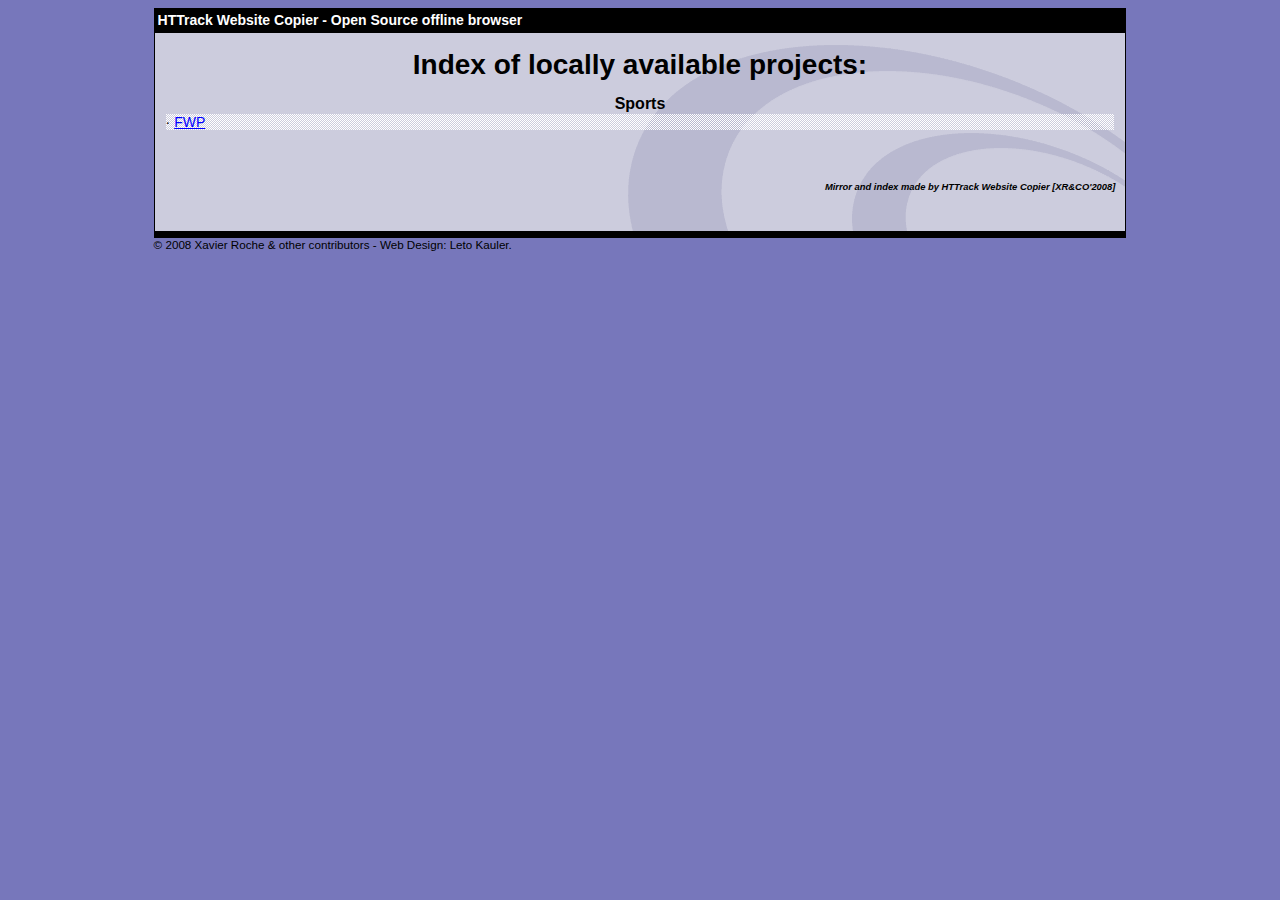
<file: index.html>
<html xmlns="http://www.w3.org/1999/xhtml" lang="en">

<head>
	<meta http-equiv="Content-Type" content="text/html; charset=utf-8" />
	<meta name="description" content="HTTrack is an easy-to-use website mirror utility. It allows you to download a World Wide website from the Internet to a local directory,building recursively all structures, getting html, images, and other files from the server to your computer. Links are rebuiltrelatively so that you can freely browse to the local site (works with any browser). You can mirror several sites together so that you can jump from one toanother. You can, also, update an existing mirror site, or resume an interrupted download. The robot is fully configurable, with an integrated help" />
	<meta name="keywords" content="httrack, HTTRACK, HTTrack, winhttrack, WINHTTRACK, WinHTTrack, offline browser, web mirror utility, aspirateur web, surf offline, web capture, www mirror utility, browse offline, local  site builder, website mirroring, aspirateur www, internet grabber, capture de site web, internet tool, hors connexion, unix, dos, windows 95, windows 98, solaris, ibm580, AIX 4.0, HTS, HTGet, web aspirator, web aspirateur, libre, GPL, GNU, free software" />
	<title>List of available projects - HTTrack Website Copier</title>
	<!-- Mirror and index made by HTTrack Website Copier/3.49-2 [XR&CO'2014] -->

	<style type="text/css">
	<!--

body {
	margin: 0;  padding: 0;  margin-bottom: 15px;  margin-top: 8px;
	background: #77b;
}
body, td {
	font: 14px "Trebuchet MS", Verdana, Arial, Helvetica, sans-serif;
	}

#subTitle {
	background: #000;  color: #fff;  padding: 4px;  font-weight: bold; 
	}

#siteNavigation a, #siteNavigation .current {
	font-weight: bold;  color: #448;
	}
#siteNavigation a:link    { text-decoration: none; }
#siteNavigation a:visited { text-decoration: none; }

#siteNavigation .current { background-color: #ccd; }

#siteNavigation a:hover   { text-decoration: none;  background-color: #fff;  color: #000; }
#siteNavigation a:active  { text-decoration: none;  background-color: #ccc; }


a:link    { text-decoration: underline;  color: #00f; }
a:visited { text-decoration: underline;  color: #000; }
a:hover   { text-decoration: underline;  color: #c00; }
a:active  { text-decoration: underline; }

#pageContent {
	clear: both;
	border-bottom: 6px solid #000;
	padding: 10px;  padding-top: 20px;
	line-height: 1.65em;
	background-image: url(backblue.gif);
	background-repeat: no-repeat;
	background-position: top right;
	}

#pageContent, #siteNavigation {
	background-color: #ccd;
	}


.imgLeft  { float: left;   margin-right: 10px;  margin-bottom: 10px; }
.imgRight { float: right;  margin-left: 10px;   margin-bottom: 10px; }

hr { height: 1px;  color: #000;  background-color: #000;  margin-bottom: 15px; }

h1 { margin: 0;  font-weight: bold;  font-size: 2em; }
h2 { margin: 0;  font-weight: bold;  font-size: 1.6em; }
h3 { margin: 0;  font-weight: bold;  font-size: 1.3em; }
h4 { margin: 0;  font-weight: bold;  font-size: 1.18em; }

.blak { background-color: #000; }
.hide { display: none; }
.tableWidth { min-width: 400px; }

.tblRegular       { border-collapse: collapse; }
.tblRegular td    { padding: 6px;  background-image: url(fade.gif);  border: 2px solid #99c; }
.tblHeaderColor, .tblHeaderColor td { background: #99c; }
.tblNoBorder td   { border: 0; }


// -->
</style>

</head>

<body>
<table width="76%" border="0" align="center" cellspacing="0" cellpadding="3" class="tableWidth">
	<tr>
	<td id="subTitle">HTTrack Website Copier - Open Source offline browser</td>
	</tr>
</table>
<table width="76%" border="0" align="center" cellspacing="0" cellpadding="0" class="tableWidth">
<tr class="blak">
<td>
	<table width="100%" border="0" align="center" cellspacing="1" cellpadding="0">
	<tr>
	<td colspan="6"> 
		<table width="100%" border="0" align="center" cellspacing="0" cellpadding="10">
		<tr> 
		<td id="pageContent"> 
<!-- ==================== End prologue ==================== -->


<h1 ALIGN=Center>Index of locally available projects:</H1>
  <table border="0" width="100%" cellspacing="1" cellpadding="0">
		<TH>
		<BR/>
			Sports
		</TH>
		<TR>
		  <TD BACKGROUND="fade.gif">
                    &middot; <A HREF="FWP/index.html">FWP</A>
   		  </TD>
		</TR>
	</TABLE>
	<BR>
	<H6 ALIGN="RIGHT">
         <I>Mirror and index made by HTTrack Website Copier [XR&CO'2008]</I>
	</H6>
	<!-- Mirror and index made by HTTrack Website Copier/3.49-2 [XR&CO'2014] -->
	<!-- Thanks for using HTTrack Website Copier! -->

<!-- ==================== Start epilogue ==================== -->
		</td>
		</tr>
		</table>
	</td>
	</tr>
	</table>
</td>
</tr>
</table>

<table width="76%" border="0" align="center" valign="bottom" cellspacing="0" cellpadding="0">
	<tr>
	<td id="footer"><small>&copy; 2008 Xavier Roche & other contributors - Web Design: Leto Kauler.</small></td>
	</tr>
</table>

</body>

</html>
</file>
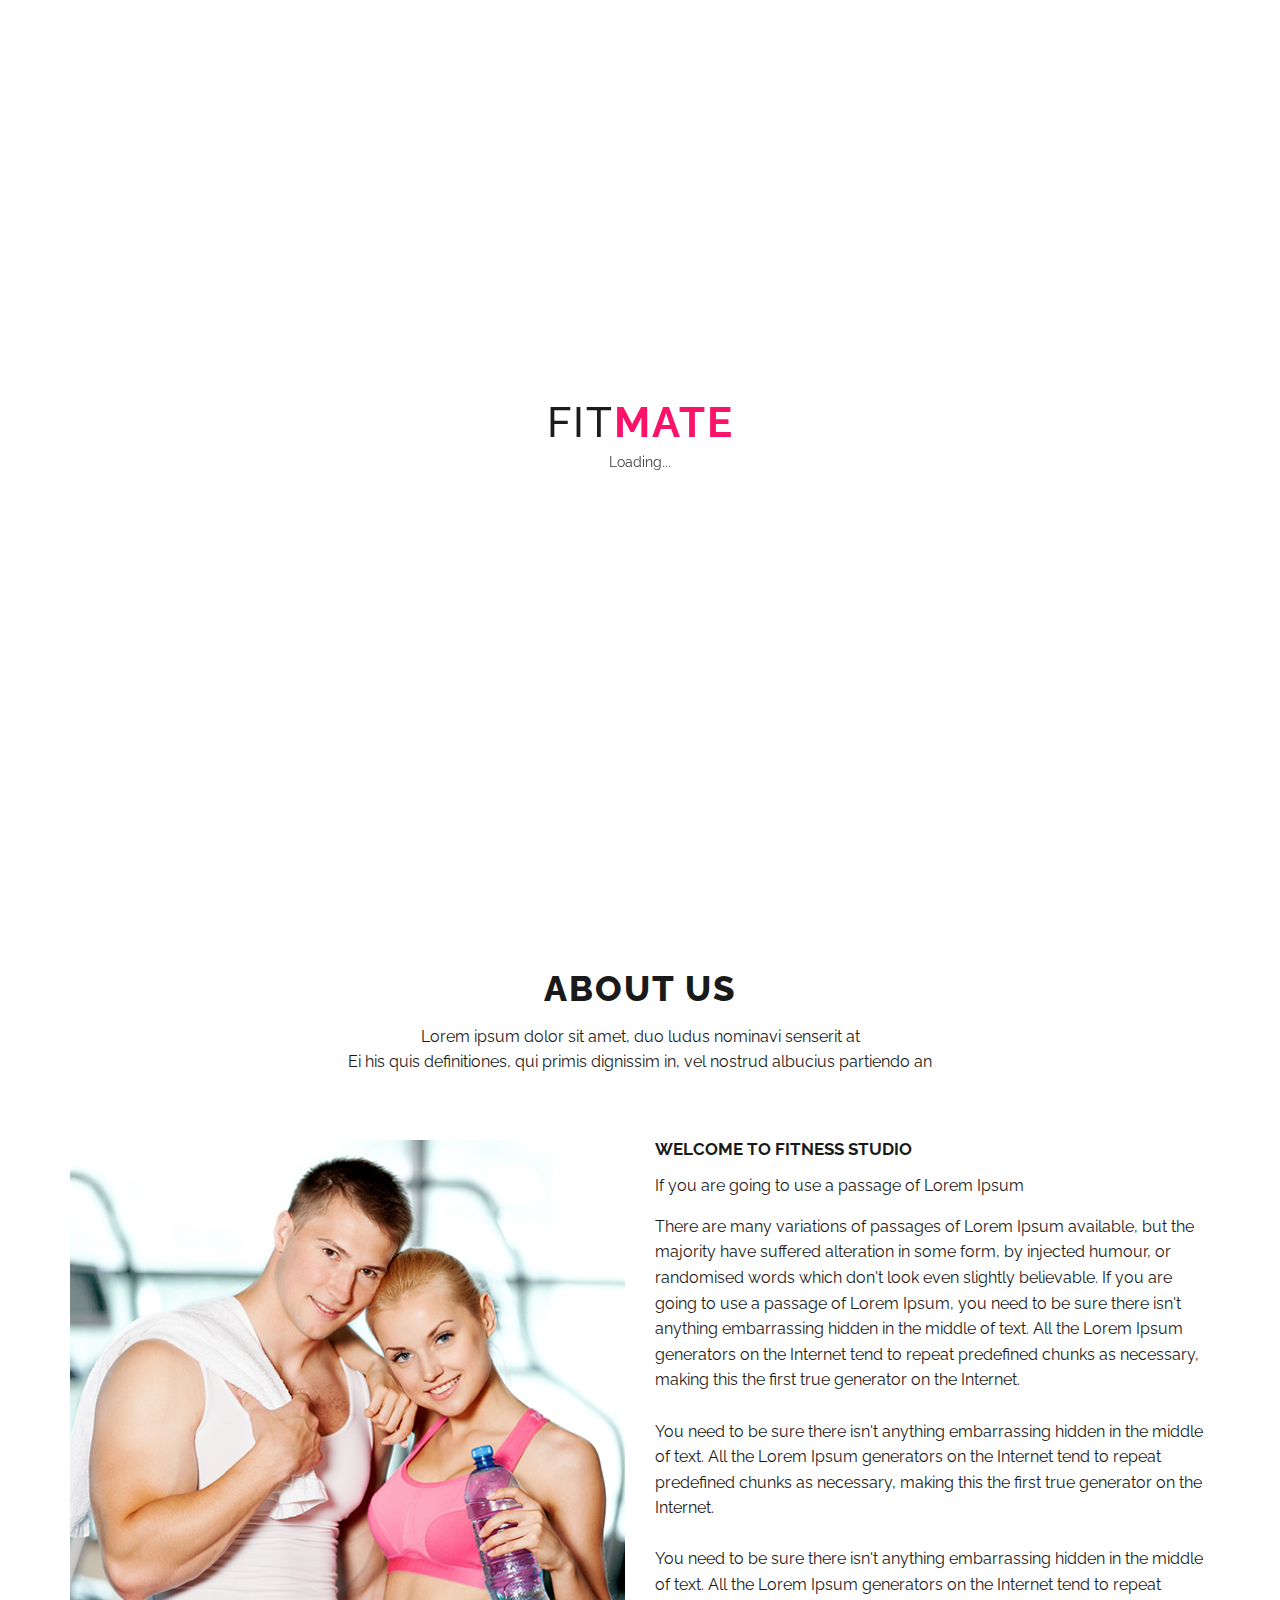
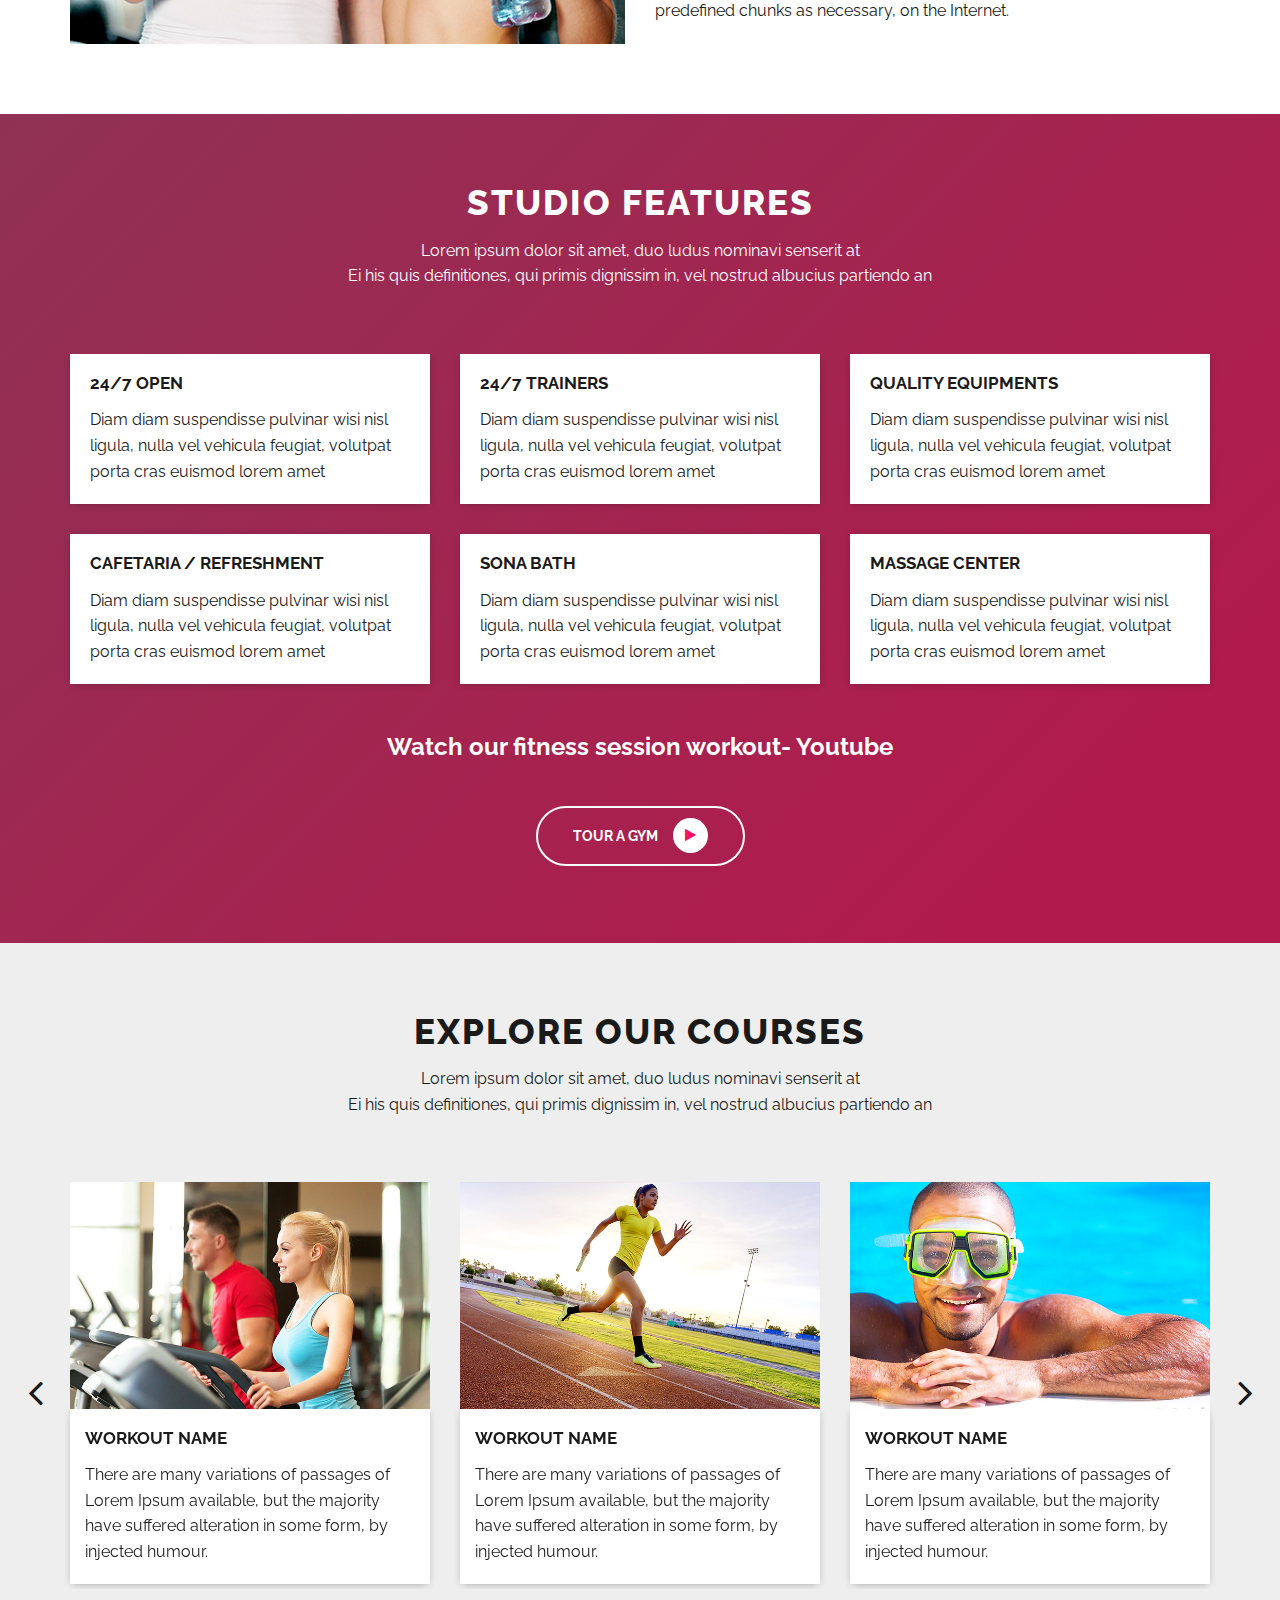
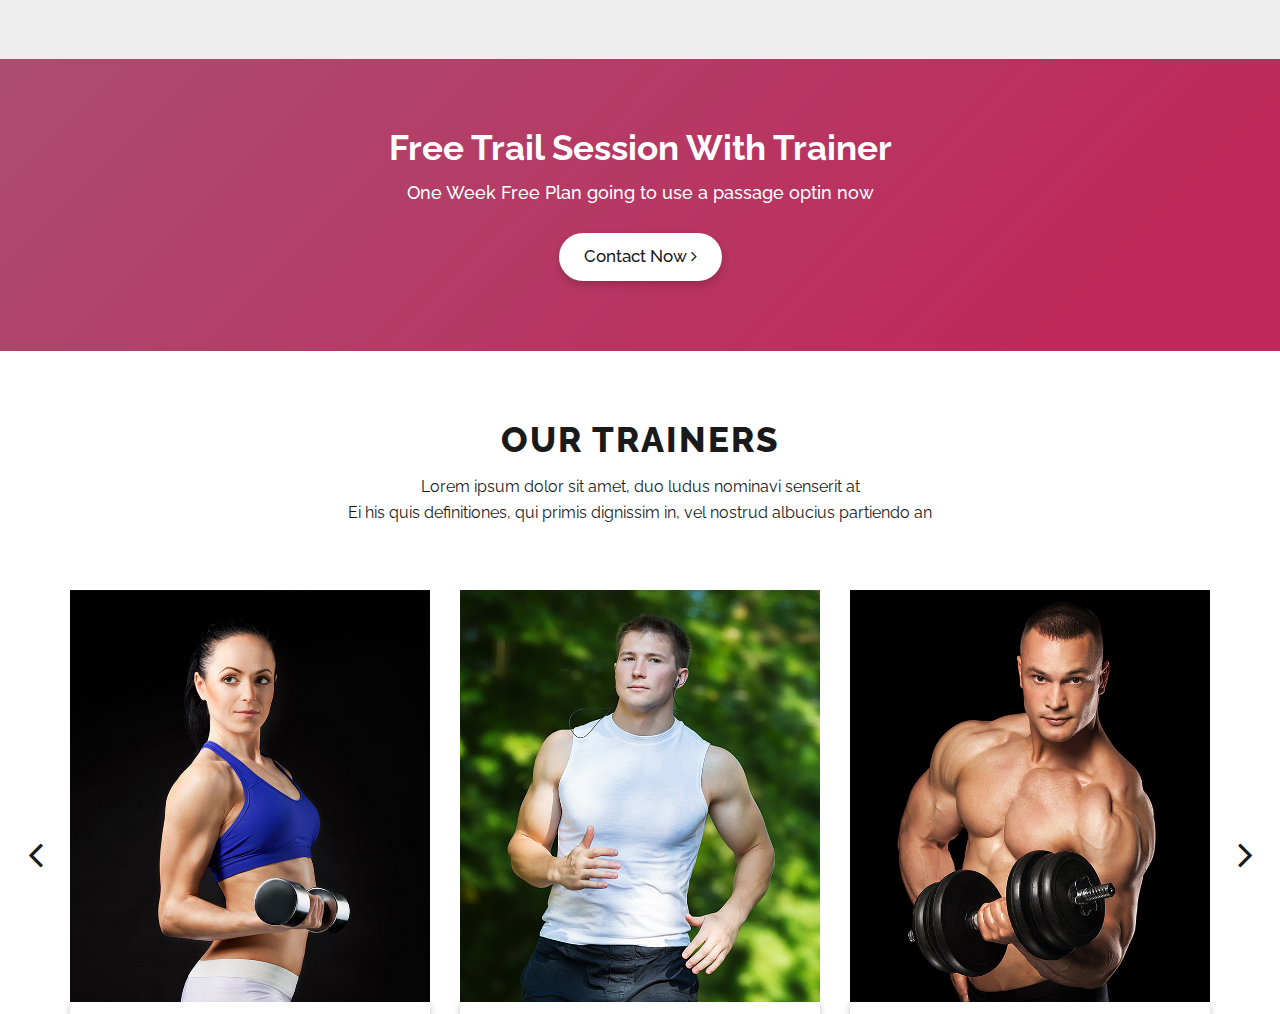
<file: FWP/index.html>
<html xmlns="http://www.w3.org/1999/xhtml" lang="en">

<head>
	<meta http-equiv="Content-Type" content="text/html; charset=utf-8" />
	<meta name="description" content="HTTrack is an easy-to-use website mirror utility. It allows you to download a World Wide website from the Internet to a local directory,building recursively all structures, getting html, images, and other files from the server to your computer. Links are rebuiltrelatively so that you can freely browse to the local site (works with any browser). You can mirror several sites together so that you can jump from one toanother. You can, also, update an existing mirror site, or resume an interrupted download. The robot is fully configurable, with an integrated help" />
	<meta name="keywords" content="httrack, HTTRACK, HTTrack, winhttrack, WINHTTRACK, WinHTTrack, offline browser, web mirror utility, aspirateur web, surf offline, web capture, www mirror utility, browse offline, local  site builder, website mirroring, aspirateur www, internet grabber, capture de site web, internet tool, hors connexion, unix, dos, windows 95, windows 98, solaris, ibm580, AIX 4.0, HTS, HTGet, web aspirator, web aspirateur, libre, GPL, GNU, free software" />
	<title>Local index - HTTrack Website Copier</title>
  <!-- Mirror and index made by HTTrack Website Copier/3.49-2 [XR&CO'2014] -->
	<style type="text/css">
	<!--

body {
	margin: 0;  padding: 0;  margin-bottom: 15px;  margin-top: 8px;
	background: #77b;
}
body, td {
	font: 14px "Trebuchet MS", Verdana, Arial, Helvetica, sans-serif;
	}

#subTitle {
	background: #000;  color: #fff;  padding: 4px;  font-weight: bold; 
	}

#siteNavigation a, #siteNavigation .current {
	font-weight: bold;  color: #448;
	}
#siteNavigation a:link    { text-decoration: none; }
#siteNavigation a:visited { text-decoration: none; }

#siteNavigation .current { background-color: #ccd; }

#siteNavigation a:hover   { text-decoration: none;  background-color: #fff;  color: #000; }
#siteNavigation a:active  { text-decoration: none;  background-color: #ccc; }


a:link    { text-decoration: underline;  color: #00f; }
a:visited { text-decoration: underline;  color: #000; }
a:hover   { text-decoration: underline;  color: #c00; }
a:active  { text-decoration: underline; }

#pageContent {
	clear: both;
	border-bottom: 6px solid #000;
	padding: 10px;  padding-top: 20px;
	line-height: 1.65em;
	background-image: url(backblue.gif);
	background-repeat: no-repeat;
	background-position: top right;
	}

#pageContent, #siteNavigation {
	background-color: #ccd;
	}


.imgLeft  { float: left;   margin-right: 10px;  margin-bottom: 10px; }
.imgRight { float: right;  margin-left: 10px;   margin-bottom: 10px; }

hr { height: 1px;  color: #000;  background-color: #000;  margin-bottom: 15px; }

h1 { margin: 0;  font-weight: bold;  font-size: 2em; }
h2 { margin: 0;  font-weight: bold;  font-size: 1.6em; }
h3 { margin: 0;  font-weight: bold;  font-size: 1.3em; }
h4 { margin: 0;  font-weight: bold;  font-size: 1.18em; }

.blak { background-color: #000; }
.hide { display: none; }
.tableWidth { min-width: 400px; }

.tblRegular       { border-collapse: collapse; }
.tblRegular td    { padding: 6px;  background-image: url(fade.gif);  border: 2px solid #99c; }
.tblHeaderColor, .tblHeaderColor td { background: #99c; }
.tblNoBorder td   { border: 0; }


// -->
</style>

</head>

<table width="76%" border="0" align="center" cellspacing="0" cellpadding="3" class="tableWidth">
	<tr>
	<td id="subTitle">HTTrack Website Copier - Open Source offline browser</td>
	</tr>
</table>
<table width="76%" border="0" align="center" cellspacing="0" cellpadding="0" class="tableWidth">
<tr class="blak">
<td>
	<table width="100%" border="0" align="center" cellspacing="1" cellpadding="0">
	<tr>
	<td colspan="6"> 
		<table width="100%" border="0" align="center" cellspacing="0" cellpadding="10">
		<tr> 
		<td id="pageContent"> 
<!-- ==================== End prologue ==================== -->

	<meta name="generator" content="HTTrack Website Copier/3.x">
	<TITLE>Local index - HTTrack</TITLE>
</HEAD>
<BODY>
<H1 ALIGN=Center>Index of locally available sites:</H1>
	<TABLE BORDER="0" WIDTH="100%" CELLSPACING="1" CELLPADDING="0">
		<TR>
			<TD BACKGROUND="fade.gif">
				&middot;
					<A HREF="www.uigrid.com/html/fitmate/index.html">
						FITMATE - Fitness Studio Bootstrap Template - UiGrid
					</A>		
			</TD>
		</TR>
	</TABLE>
	<BR>
	<BR>
	<BR>
  	<H6 ALIGN="RIGHT">
	<I>Mirror and index made by HTTrack Website Copier [XR&amp;CO'2008]</I>
	</H6>
	<!-- Mirror and index made by HTTrack Website Copier/3.49-2 [XR&CO'2014] -->
	<!-- Thanks for using HTTrack Website Copier! -->
	<meta HTTP-EQUIV="Refresh" CONTENT="0; URL=www.uigrid.com/html/fitmate/index.html">


<!-- ==================== Start epilogue ==================== -->
		</td>
		</tr>
		</table>
	</td>
	</tr>
	</table>
</td>
</tr>
</table>

<table width="76%" border="0" align="center" valign="bottom" cellspacing="0" cellpadding="0">
	<tr>
	<td id="footer"><small>&copy; 2008 Xavier Roche & other contributors - Web Design: Leto Kauler.</small></td>
	</tr>
</table>

</body>

</html>
</file>
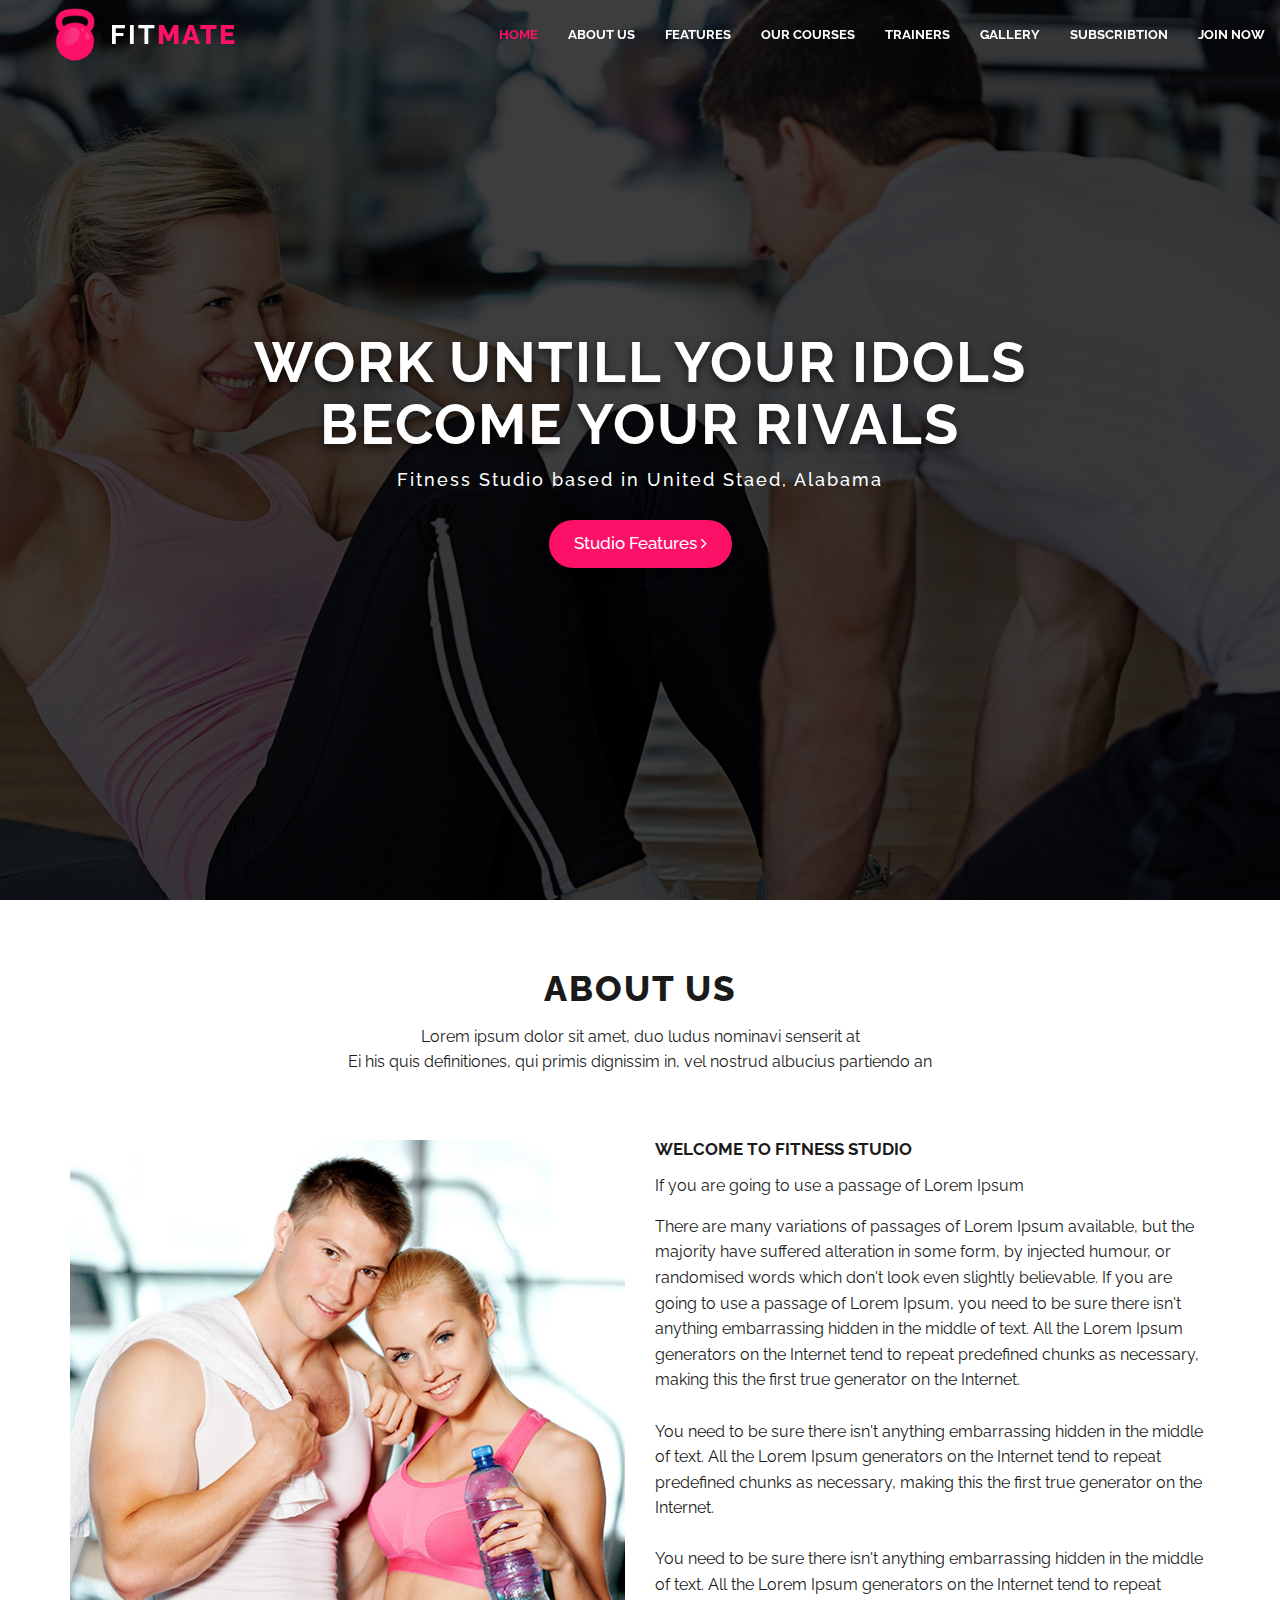
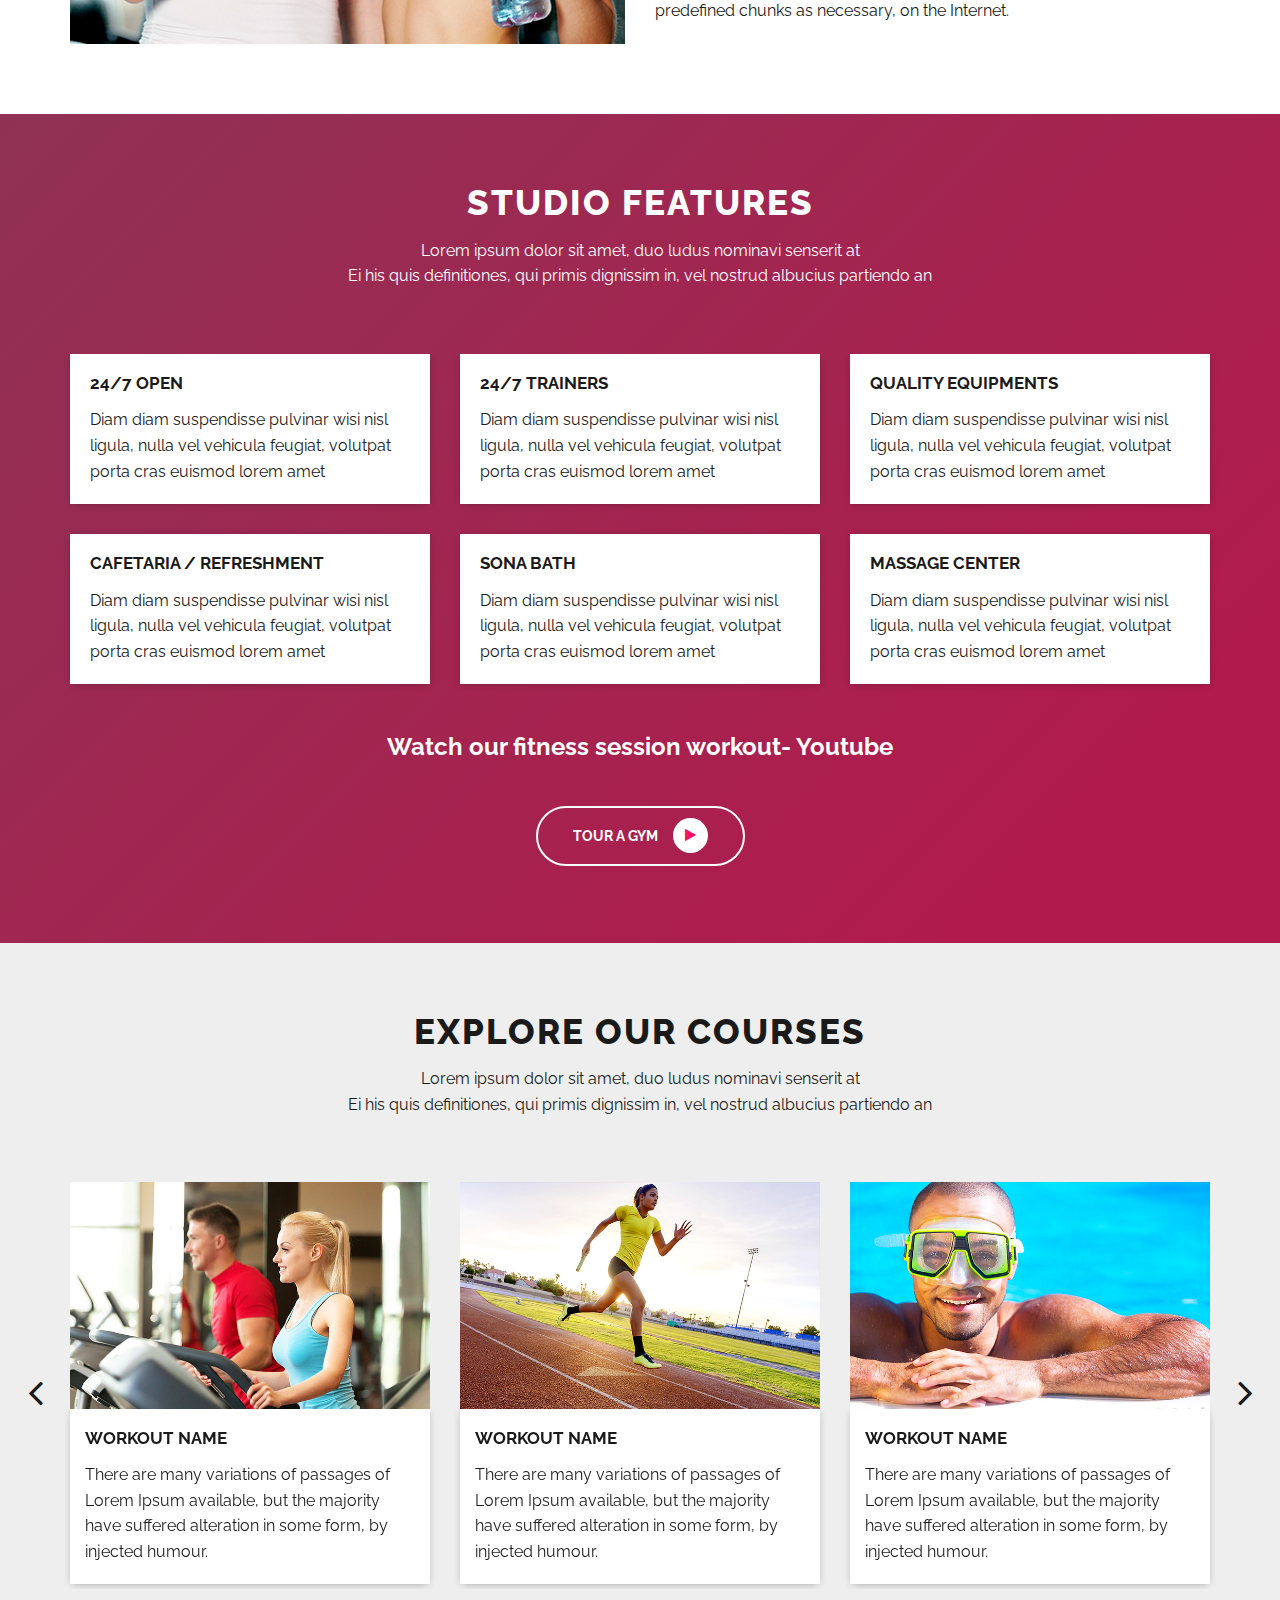
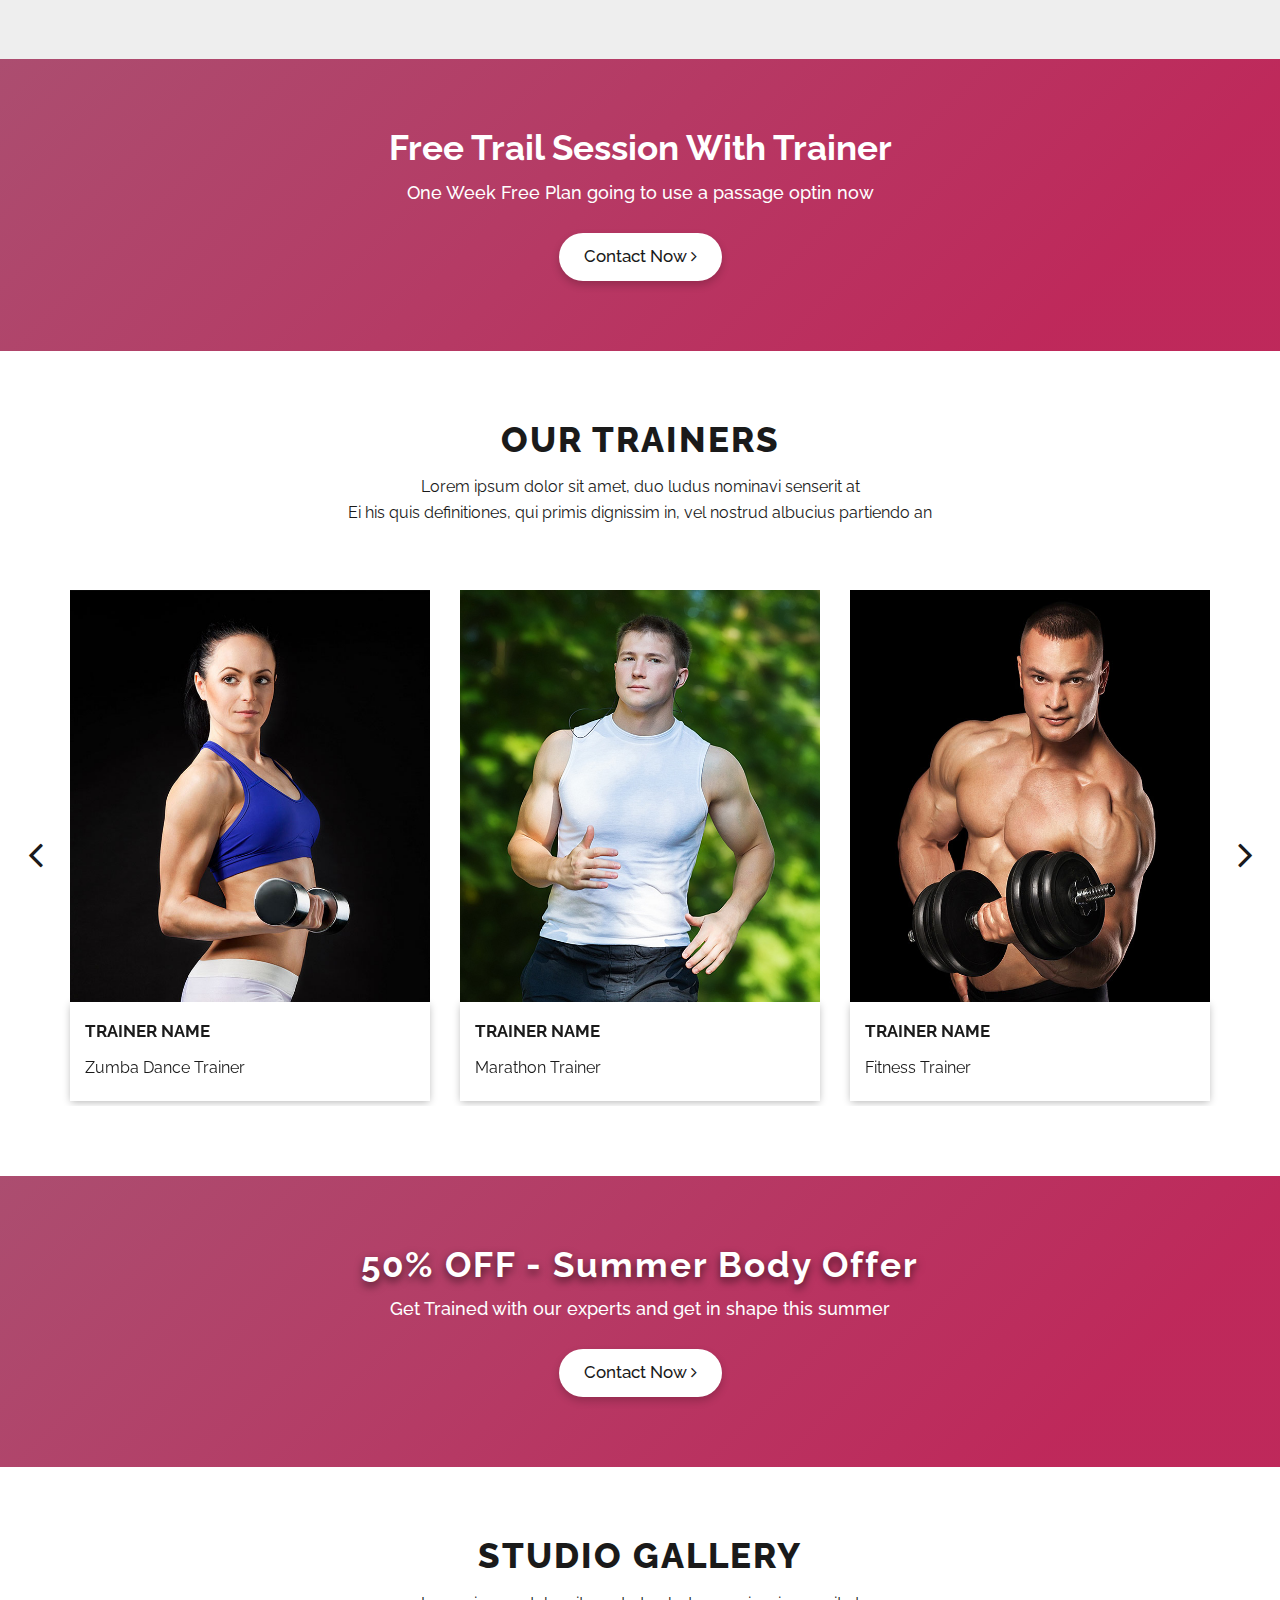
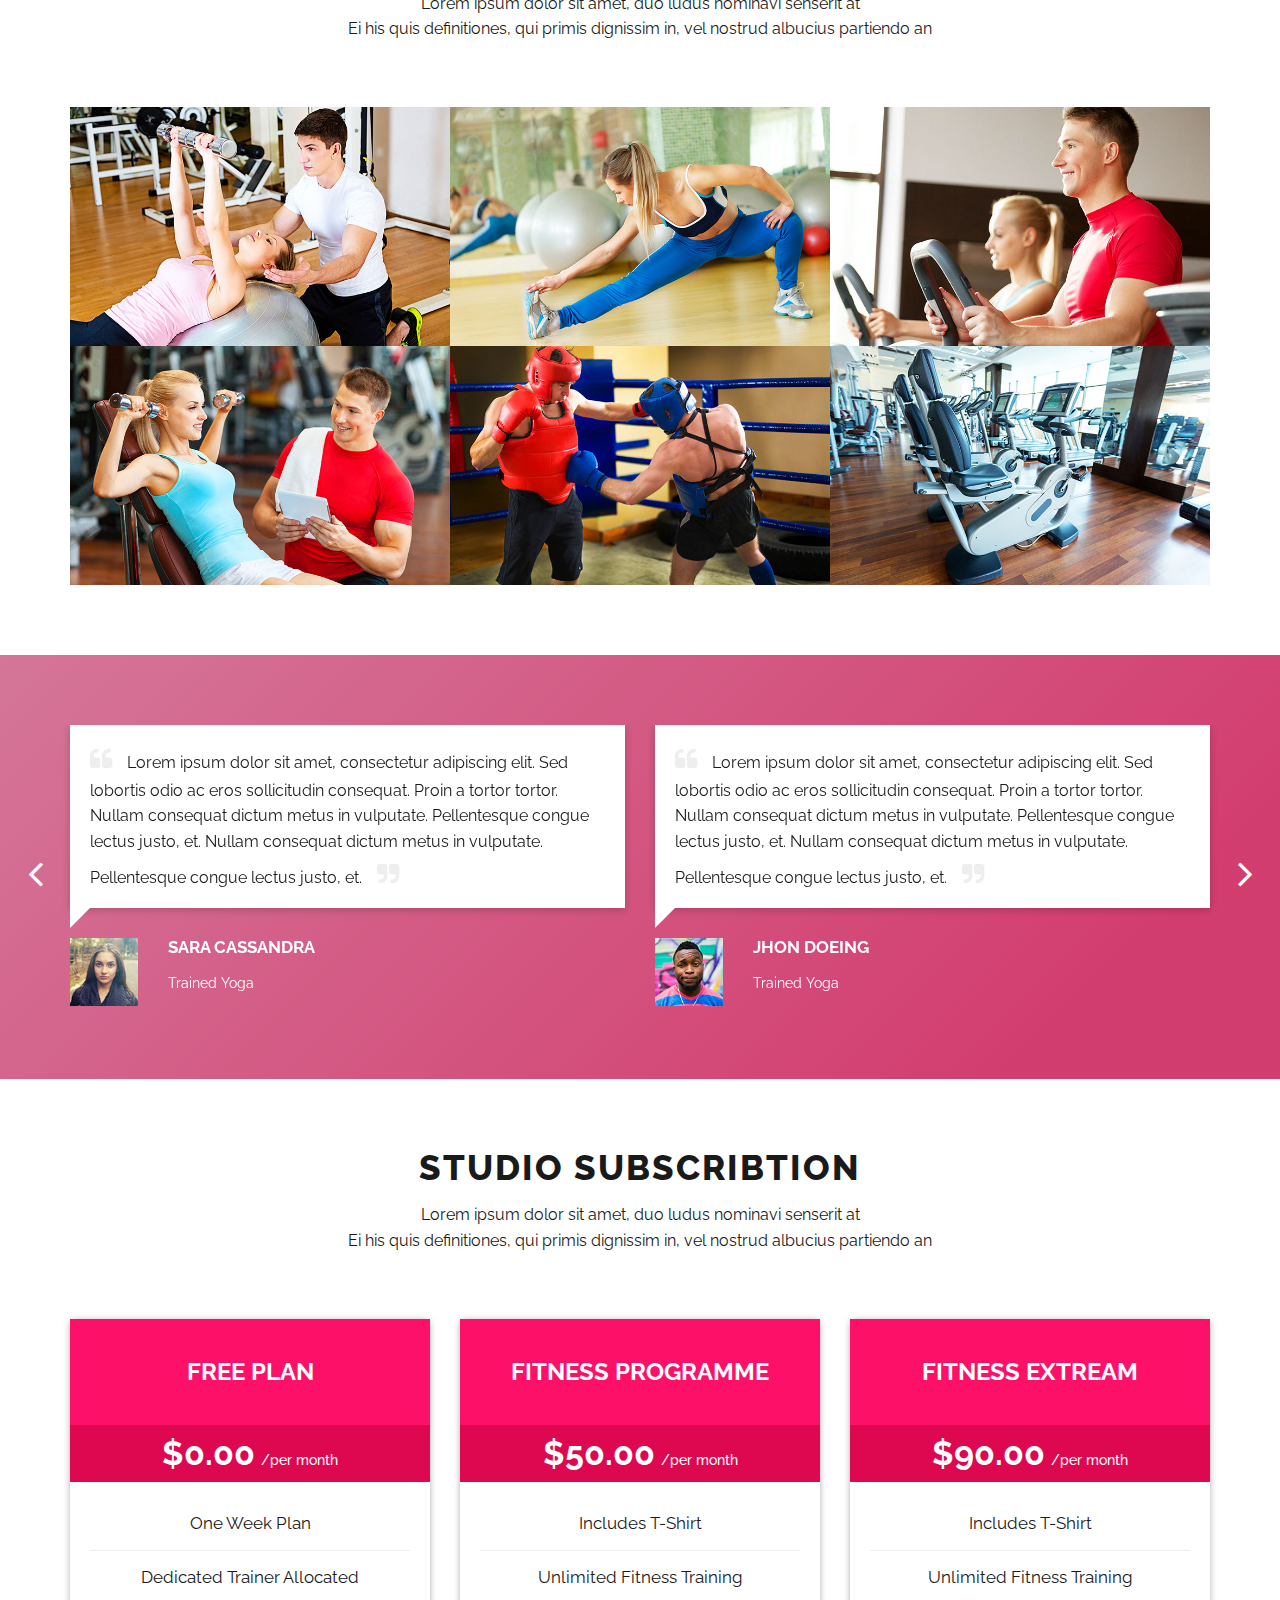
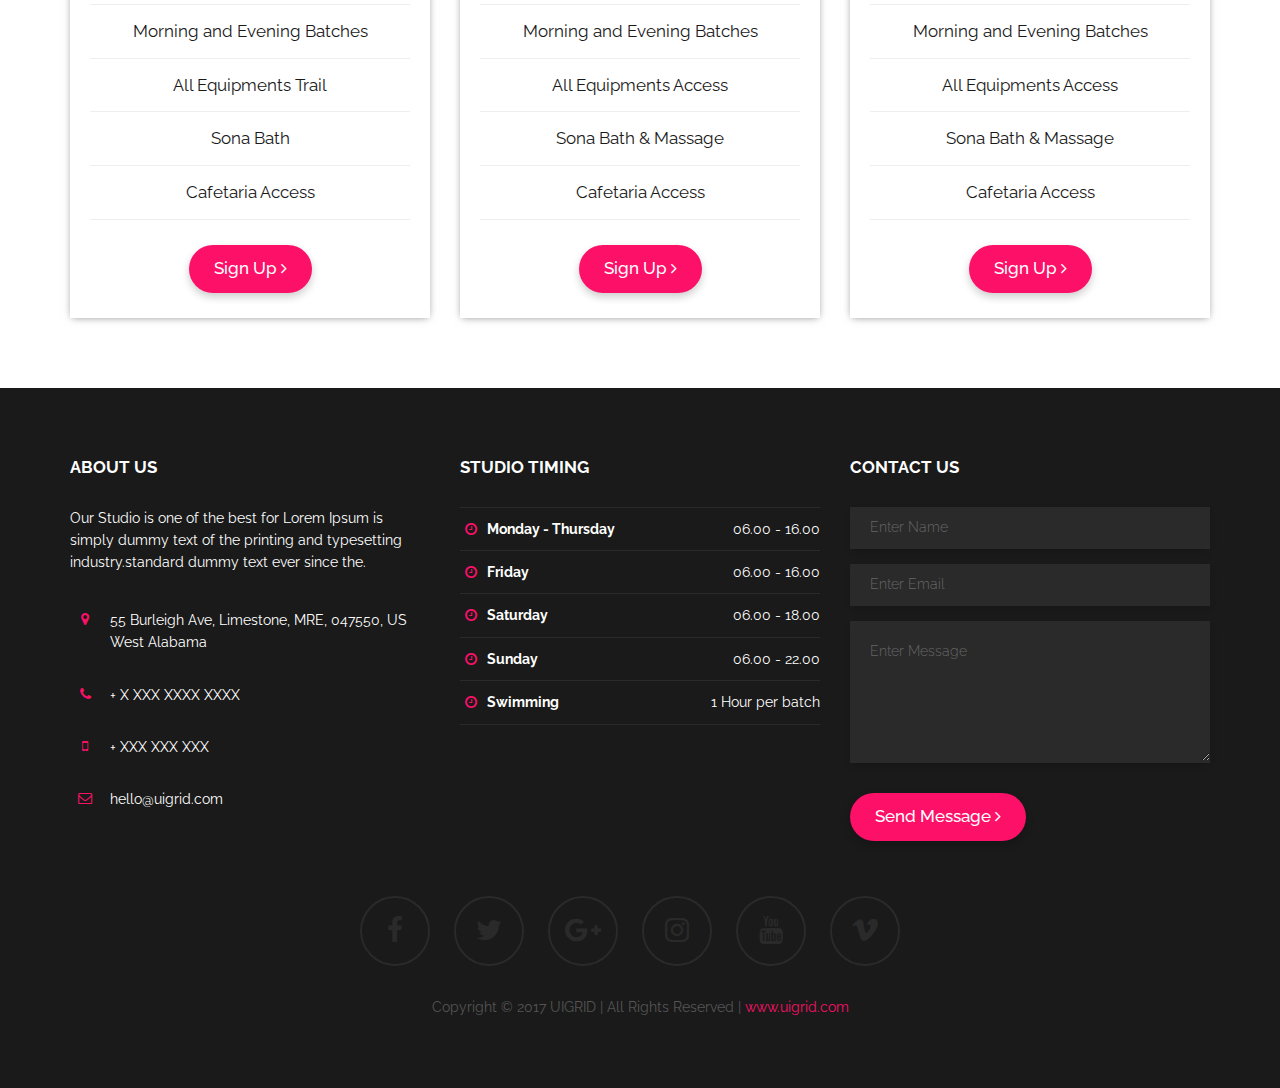
<file: FWP/www.uigrid.com/html/fitmate/index.html>
<!DOCTYPE html>
<html class="no-js" lang="en">

<!-- Mirrored from www.uigrid.com/html/fitmate/ by HTTrack Website Copier/3.x [XR&CO'2014], Fri, 19 Jul 2019 09:55:28 GMT -->
<head>
	<!-- Meta content -->
	<meta charset="utf-8">

	<!-- IE -->
	<meta http-equiv="X-UA-Compatible" content="IE=edge">

	<!-- Mobile Responsive meta tag -->
    <meta name="viewport" content="width=device-width, initial-scale=1, maximum-scale=1, user-scalable=0">

    <!-- Favicon -->
    <link rel="icon" href="assets/img/favicon.png">

	<!-- Site Description - SEO -->
	<title>FITMATE - Fitness Studio Bootstrap Template - UiGrid</title>
	<meta name="description" content="CODER.BITS is Multipurpose Bootstrap Template to showcase your personal portfolio work, designed for professional freelancers, individual designers & developers">
	<meta name="keywords" content="Portfolio, Freelance Designer, Freelance Developer, One Page template">
	<meta name="author" content="UiGrid">

	<!-- Font Awesome css -->
    <link rel="stylesheet" type="text/css" href="assets/css/font-awesome.min.css">

    <!-- Framework Stylesheet -->
    <link rel="stylesheet" href="assets/css/bootstrap.min.css">

	<!-- Normalize Css -->
    <link rel="stylesheet" type="text/css" href="assets/css/normalize.css">

	<!-- Plugins Stylesheet - Slick slider -->
	<link rel="stylesheet" href="assets/css/plugins/slick.css">

	<!-- Plugins Stylesheet - Magnific Popup -->
	<link rel="stylesheet" href="assets/css/plugins/magnific-popup.css">

	<!-- Main Style -->
	<link rel="stylesheet" href="assets/css/style.css">

	<!-- Responsive Style -->
	<link rel="stylesheet" href="assets/css/responsive.css">

    <!-- Bookmarks and Favico links for apple devices -->
    <link rel="apple-touch-icon" href="assets/img/apple-touch-icon.png">


    <!-- HTML5 shim and Respond.js for IE8 support-->
    <!-- WARNING: Respond.js doesn't work if you view the page via file:// -->
    <!--[if lt IE 9]>
    	<script src="https://oss.maxcdn.com/html5shiv/3.7.3/html5shiv.min.js"></script>
    	<script src="https://oss.maxcdn.com/respond/1.4.2/respond.min.js"></script>
    <![endif]-->
</head>
<body data-spy="scroll">


	<!-- ========== MAIN CONTAINER ========== -->
	<div class="wrapper">

	    <!-- ========== PRELOADER ========== -->
	    <div id="Preloader">
	      	<div id="Status">
		      	<h2 class="message_title">
		      		<!-- Studio Name -->
					FIT<span class="message_highlight">MATE</span>
		      	</h2>		      	
				<div class="loading">Loading...</div>
	      	</div>
	    </div>
	    <!-- ========== PRELOADER ========== -->


		<!-- ========== NAVIGATION ========== -->
		<nav id="Navigation" class="navbar navbar-default navbar-fixed-top">
   			<div class="container-fluid">
				<div class="navbar-header">
					<button type="button" class="navbar-toggle" 
					 data-toggle="collapse" data-target="#mobile-nav-collapse">
						 <span class="sr-only">Toggle navigation</span>
						 <span class="icon-bar"></span>
						 <span class="icon-bar"></span>
						 <span class="icon-bar"></span>
					</button>

					<!-- Site Logo -->
					<a class="navbar-brand scroll" href="#Home">
						<img class="brand_logo" src="assets/img/logo.png" alt="FitMate Fitness theme">
						<!-- Site Name -->
						<span class="brand_title">FIT</span>
						<span class="brand_highlight">MATE</span>
					</a>
					<!-- Site Logo -->
				</div>

				<!-- Main Navigation -->
				<div id="mobile-nav-collapse" class="collapse navbar-collapse">
	                <ul class="nav navbar-nav navbar-right mobile-menu">
	                    <li class="active"><a href="#Home">Home</a></li>
	                    <li><a href="#About">About Us</a></li>
	                    <li><a href="#Features">Features</a></li>
	                    <li><a href="#Explore">Our Courses</a></li>
	                    <li><a href="#Trainer">Trainers</a></li>
	                    <li><a href="#Gallery">Gallery</a></li>
	                    <li><a href="#Subscribtion">Subscribtion</a></li>
	                    <li><a href="#Contact">Join Now</a></li>
	                </ul>
	            </div>
				<!-- Main Navigation -->
		   	</div>
		</nav>
		<!-- ========== NAVIGATION ========== -->


		<!-- ========== HERO COVER ========== -->
		<section id="Home" class="cover parallax" data-paroller-factor="0.3">
			<div class="cover_wrap">
				<div class="cover_info">
					<div class="cover_content text-center">
						
						<!-- Cover Title / Description -->
						<h1 class="cover_title">Work untill your Idols <br/> Become your Rivals</h1>
						<h4 class="cover_description">Fitness Studio based in United Staed, Alabama</h4>

						<!-- Call to action button - Goes to Studio Features-->
						<a class="btn btn-default" href="#Features">Studio Features <i class="fa fa-angle-right"></i></a>

					</div>
				</div>
			</div>
		</section>
		<!-- ========== HERO COVER ========== -->


		<!-- ========== ABOUT FITNESS STUDIO ========== -->
		<section id="About" class="about light_background">

			<div class="about_wrap">
				<div class="container">
					<div class="row">

						<!-- Section Heading -->
						<div class="section_heading text-center">
							<h2 class="section_title">About Us</h2>
							<p class="section_subtitle">Lorem ipsum dolor sit amet, duo ludus nominavi senserit at <br/>
							Ei his quis definitiones, qui primis dignissim in, vel nostrud albucius partiendo an</p>
						</div>
						<!-- Section Heading -->

						<!-- About Cover Image -->
						<div class="col-xs-12 col-sm-12 col-md-6">
							<!-- Supporting Image for About Us -->
							<img class="about_cover" src="assets/img/about.jpg" alt="About FitMate Studio">
						</div>
						<!-- About Cover Image -->

						<!-- Fitness Studio Details -->
						<div class="col-xs-12 col-sm-12 col-md-6">
							<div class="about_details">
								<!-- Studio About Intro -->
								<h4 class="about_title">Welcome to Fitness Studio</h4>

								<!-- Studio About Tagline intro -->
								<p>If you are going to use a passage of Lorem Ipsum</p>

								<!-- Studio About Description -->
								<p class="about_description">There are many variations of passages of Lorem Ipsum available, but the majority have suffered alteration in some form, by injected humour, or randomised words which don't look even slightly believable. If you are going to use a passage of Lorem Ipsum, you need to be sure there isn't anything embarrassing hidden in the middle of text. All the Lorem Ipsum generators on the Internet tend to repeat predefined chunks as necessary, making this the first true generator on the Internet.

								<br/><br/>

								You need to be sure there isn't anything embarrassing hidden in the middle of text. All the Lorem Ipsum generators on the Internet tend to repeat predefined chunks as necessary, making this the first true generator on the Internet.

								<br/><br/>

								You need to be sure there isn't anything embarrassing hidden in the middle of text. All the Lorem Ipsum generators on the Internet tend to repeat predefined chunks as necessary, on the Internet.</p>											
							</div>					
						</div>
						<!-- Fitness Studio Details -->
						<div class="clearfix"></div>

					</div>
				</div>
			</div>
			<div class="clearfix"></div>

		</section>
		<!-- ========== ABOUT FITNESS STUDIO ========== -->


		<!-- ========== STUDIO FEATURE ========== -->
		<div id="Features" class="feature parallax" data-paroller-factor="0.1">
			<div class="feature_wrap gradient_background">
				<div class="container">
					<div class="row">

						<!-- Section Heading -->
						<div class="section_heading text-center">
							<h2 class="section_title">Studio Features</h2>
							<p class="section_subtitle">Lorem ipsum dolor sit amet, duo ludus nominavi senserit at <br/>
							Ei his quis definitiones, qui primis dignissim in, vel nostrud albucius partiendo an</p>
						</div>
						<!-- Section Heading -->

						<!-- Studio Feature Details -->
						<div class="feature_main">

							<div class="col-xs-12 col-sm-6 col-md-4">
								<div class="studio_feature">
									<h4 class="feature_title">24/7 Open</h4>
									<p class="feature_subtitle">Diam diam suspendisse pulvinar wisi nisl ligula, nulla vel vehicula feugiat, volutpat porta cras euismod lorem amet</p>
								</div>
							</div>

							<div class="col-xs-12 col-sm-6 col-md-4">
								<div class="studio_feature">
									<h4 class="feature_title">24/7 Trainers</h4>
									<p class="feature_subtitle">Diam diam suspendisse pulvinar wisi nisl ligula, nulla vel vehicula feugiat, volutpat porta cras euismod lorem amet</p>
								</div>
							</div>

							<div class="col-xs-12 col-sm-6 col-md-4">
								<div class="studio_feature">
									<h4 class="feature_title">Quality Equipments</h4>
									<p class="feature_subtitle">Diam diam suspendisse pulvinar wisi nisl ligula, nulla vel vehicula feugiat, volutpat porta cras euismod lorem amet</p>
								</div>
							</div>


							<div class="col-xs-12 col-sm-6 col-md-4">
								<div class="studio_feature">
									<h4 class="feature_title">Cafetaria / Refreshment</h4>
									<p class="feature_subtitle">Diam diam suspendisse pulvinar wisi nisl ligula, nulla vel vehicula feugiat, volutpat porta cras euismod lorem amet</p>
								</div>
							</div>

							<div class="col-xs-12 col-sm-6 col-md-4">
								<div class="studio_feature">
									<h4 class="feature_title">Sona Bath</h4>
									<p class="feature_subtitle">Diam diam suspendisse pulvinar wisi nisl ligula, nulla vel vehicula feugiat, volutpat porta cras euismod lorem amet</p>
								</div>
							</div>

							<div class="col-xs-12 col-sm-6 col-md-4">
								<div class="studio_feature">
									<h4 class="feature_title">Massage Center</h4>
									<p class="feature_subtitle">Diam diam suspendisse pulvinar wisi nisl ligula, nulla vel vehicula feugiat, volutpat porta cras euismod lorem amet</p>
								</div>
							</div>

						</div>
						<!-- Studio Feature Details -->

						<!-- Call to action -->
						<div class="col-lg-12 text-center">
							<div class="video_wrap">				
								<!-- Call to action button -->
								<h3 class="video_title">Watch our fitness session workout- Youtube</h3>

								<!-- Tour Gym Video button - Change Your Youtube Video link here -->
								<a class="popup_youtube" href="https://www.youtube.com/watch?v=ifp4O_ws1ws?autoplay=1&amp;showinfo=0&amp;controls=0" frameborder="0" allowfullscreen>
									<span class="pull-left media_name">TOUR A GYM</span>
									<span class="pull-left media_icon"><i class="fa fa-play"></i></span>
								</a>
							</div>
						</div>
						<!-- Call to action -->

					</div>
				</div>
			</div>
		</div>
		<!-- ========== STUDIO FEATURE ========== -->

		
		<!-- ========== EXPLORE CLASSES ========== -->
		<section id="Explore" class="course light_background">
			<div class="container">
				<div class="row">

					<!-- Section Heading -->
					<div class="section_heading text-center">
						<h2 class="section_title">Explore Our Courses</h2>
						<p class="section_subtitle">Lorem ipsum dolor sit amet, duo ludus nominavi senserit at <br/>
						Ei his quis definitiones, qui primis dignissim in, vel nostrud albucius partiendo an</p>
					</div>
					<!-- Section Heading -->
					
					<!-- Fitness Course List -->
					<div class="course_list">
						
						<!-- Course Item -->
						<div class="course_item">
							<!-- Cource Cover Image -->
							<div class="course_cover">
								<!-- Course Featured Image -->
								<img src="assets/img/courses/fitness-workout.jpg" alt="Course Title goes here">
								<!-- Course Details Course name and description -->
							</div>
							<!-- Cource Cover Image -->

							<!-- Course Details Name and Description -->
							<div class="course_details">
								<h4 class="course_title">Workout Name</h4>
								<p class="course_description">There are many variations of passages of Lorem Ipsum available, but the majority have suffered alteration in some form, by injected humour.</p>
							</div>
							<!-- Course Details Name and Description -->
						</div>
						<!-- Course Item -->
						
						<!-- Course Item -->
						<div class="course_item">
							<!-- Cource Cover Image -->
							<div class="course_cover">
								<!-- Course Featured Image -->
								<img src="assets/img/courses/marathon-running.jpg" alt="Course Title goes here">
								<!-- Course Details Course name and description -->
							</div>
							<!-- Cource Cover Image -->

							<!-- Course Details Name and Description -->
							<div class="course_details">
								<h4 class="course_title">Workout Name</h4>
								<p class="course_description">There are many variations of passages of Lorem Ipsum available, but the majority have suffered alteration in some form, by injected humour.</p>
							</div>
							<!-- Course Details Name and Description -->
						</div>
						<!-- Course Item -->
						
						<!-- Course Item -->
						<div class="course_item">
							<!-- Cource Cover Image -->
							<div class="course_cover">
								<!-- Course Featured Image -->
								<img src="assets/img/courses/swimming.jpg" alt="Course Title goes here">
								<!-- Course Details Course name and description -->
							</div>
							<!-- Cource Cover Image -->

							<!-- Course Details Name and Description -->
							<div class="course_details">
								<h4 class="course_title">Workout Name</h4>
								<p class="course_description">There are many variations of passages of Lorem Ipsum available, but the majority have suffered alteration in some form, by injected humour.</p>
							</div>
							<!-- Course Details Name and Description -->
						</div>
						<!-- Course Item -->
						
						<!-- Course Item -->
						<div class="course_item">
							<!-- Cource Cover Image -->
							<div class="course_cover">
								<!-- Course Featured Image -->
								<img src="assets/img/courses/yoga.jpg" alt="Course Title goes here">
								<!-- Course Details Course name and description -->
							</div>
							<!-- Cource Cover Image -->

							<!-- Course Details Name and Description -->
							<div class="course_details">
								<h4 class="course_title">Workout Name</h4>
								<p class="course_description">There are many variations of passages of Lorem Ipsum available, but the majority have suffered alteration in some form, by injected humour.</p>
							</div>
							<!-- Course Details Name and Description -->
						</div>
						<!-- Course Item -->
						
						<!-- Course Item -->
						<div class="course_item">
							<!-- Cource Cover Image -->
							<div class="course_cover">
								<!-- Course Featured Image -->
								<img src="assets/img/courses/kick-boxing.jpg" alt="Course Title goes here">
								<!-- Course Details Course name and description -->
							</div>
							<!-- Cource Cover Image -->

							<!-- Course Details Name and Description -->
							<div class="course_details">
								<h4 class="course_title">Workout Name</h4>
								<p class="course_description">There are many variations of passages of Lorem Ipsum available, but the majority have suffered alteration in some form, by injected humour.</p>
							</div>
							<!-- Course Details Name and Description -->
						</div>
						<!-- Course Item -->
						
						<!-- Course Item -->
						<div class="course_item">
							<!-- Cource Cover Image -->
							<div class="course_cover">
								<!-- Course Featured Image -->
								<img src="assets/img/courses/zumba-dancing.jpg" alt="Course Title goes here">
								<!-- Course Details Course name and description -->
							</div>
							<!-- Cource Cover Image -->

							<!-- Course Details Name and Description -->
							<div class="course_details">
								<h4 class="course_title">Workout Name</h4>
								<p class="course_description">There are many variations of passages of Lorem Ipsum available, but the majority have suffered alteration in some form, by injected humour.</p>
							</div>
							<!-- Course Details Name and Description -->
						</div>
						<!-- Course Item -->
						
						<!-- Course Item -->
						<div class="course_item">
							<!-- Cource Cover Image -->
							<div class="course_cover">
								<!-- Course Featured Image -->
								<img src="assets/img/courses/cardio.jpg" alt="Course Title goes here">
								<!-- Course Details Course name and description -->
							</div>
							<!-- Cource Cover Image -->

							<!-- Course Details Name and Description -->
							<div class="course_details">
								<h4 class="course_title">Workout Name</h4>
								<p class="course_description">There are many variations of passages of Lorem Ipsum available, but the majority have suffered alteration in some form, by injected humour.</p>
							</div>
							<!-- Course Details Name and Description -->
						</div>
						<!-- Course Item -->
						
						<!-- Course Item -->
						<div class="course_item">
							<!-- Cource Cover Image -->
							<div class="course_cover">
								<!-- Course Featured Image -->
								<img src="assets/img/courses/weight-loss.jpg" alt="Course Title goes here">
								<!-- Course Details Course name and description -->
							</div>
							<!-- Cource Cover Image -->

							<!-- Course Details Name and Description -->
							<div class="course_details">
								<h4 class="course_title">Workout Name</h4>
								<p class="course_description">There are many variations of passages of Lorem Ipsum available, but the majority have suffered alteration in some form, by injected humour.</p>
							</div>
							<!-- Course Details Name and Description -->
						</div>
						<!-- Course Item -->

					</div>
					<!-- Fitness Course List -->

				</div>
			</div>
		</section>
		<!-- ========== EXPLORE CLASSES ========== -->


		<!-- ========== FREE FITNESS SESSION ========== -->
		<div class="trail_session parallax" data-paroller-factor="0.1">
			<!-- Trail Session Description -->
			<div class="trail_wrap gradient_background">

				<div class="container text-center">

					<!-- Free Session Intro line -->
					<h2 class="trail_title">Free Trail Session with Trainer</h2>

					<!-- Free Session Intro Tagline -->
					<h4>One Week Free Plan going to use a passage optin now</h4>

					<a class="btn btn-inverse scroll" href="#Contact">Contact Now <i class="fa fa-angle-right"></i></a>

				</div>

			</div>
			<!-- Trail Session Description -->
		</div>
		<!-- ========== FREE FITNESS SESSION ========== -->

		
		<!-- ========== TRAINERS ========== -->
		<section id="Trainer" class="trainer">
			<div class="container">
				<div class="row">

					<!-- Section Heading -->
					<div class="section_heading text-center">
						<h2 class="section_title">Our Trainers</h2>
						<p class="section_subtitle">Lorem ipsum dolor sit amet, duo ludus nominavi senserit at <br/>
						Ei his quis definitiones, qui primis dignissim in, vel nostrud albucius partiendo an</p>
					</div>
					<!-- Section Heading -->
					
					<!-- OUR FITNESS TRAINERS -->
					<div class="trainer_wrap">

					
						<div class="trainer_list">
							<!-- Course Featured Image -->
							<img src="assets/img/trainer/trainer-3.jpg" alt="Trainer Title goes here">
							<!-- Course Details Course name and description -->
							<div class="trainer_details">
								<h4 class="trainer_title">Trainer Name</h4>
								<p class="trainer_description">Zumba Dance Trainer</p>
							</div>
						</div>

					
						<div class="trainer_list">
							<!-- Course Featured Image -->
							<img src="assets/img/trainer/trainer-5.jpg" alt="Trainer Title goes here">
							<!-- Course Details Course name and description -->
							<div class="trainer_details">
								<h4 class="trainer_title">Trainer Name</h4>
								<p class="trainer_description">Marathon Trainer</p>
							</div>
						</div>

					
						<div class="trainer_list">
							<!-- Course Featured Image -->
							<img src="assets/img/trainer/trainer-4.jpg" alt="Trainer Title goes here">
							<!-- Course Details Course name and description -->
							<div class="trainer_details">
								<h4 class="trainer_title">Trainer Name</h4>
								<p class="trainer_description">Fitness Trainer</p>
							</div>
						</div>

					
						<div class="trainer_list">
							<!-- Course Featured Image -->
							<img src="assets/img/trainer/trainer-2.jpg" alt="Trainer Title goes here">
							<!-- Course Details Course name and description -->
							<div class="trainer_details">
								<h4 class="trainer_title">Trainer Name</h4>
								<p class="trainer_description">Kick Boxing Trainer</p>
							</div>
						</div>

						
						<div class="trainer_list">
							<!-- Course Featured Image -->
							<img src="assets/img/trainer/trainer-1.jpg" alt="Trainer Title goes here">
							<!-- Course Details Course name and description -->
							<div class="trainer_details">
								<h4 class="trainer_title">Trainer Name</h4>
								<p class="trainer_description">Swimming Trainer</p>
							</div>
						</div>

					</div>
					<!-- OUR FITNESS TRAINERS -->

				</div>
			</div>
		</section>
		<!-- ========== TRAINERS ========== -->


		<!-- ========== FITNESS OFFER ========== -->
		<div class="offer" data-paroller-factor="0.1">
			<div class="offer_wrap gradient_background">
				<div class="container text-center">
					<!-- Offer Title -->
					<h2 class="offer_title">50% OFF - Summer Body Offer</h2>
					<!-- Offer Description goes here -->
					<h4>Get Trained with our experts and get in shape this summer</h4>
					<!-- Call to action scrolls to contact section -->
					<a class="btn btn-inverse" href="#Contact">Contact Now <i class="fa fa-angle-right"></i></a>
				</div>
			</div>
		</div>
		<!-- ========== FITNESS OFFER ========== -->


		<!-- ========== GALLERY ========== -->
		<section id="Gallery" class="gallery">
			<div class="container">

				<!-- Section Heading -->
				<div class="section_heading text-center">
					<h2 class="section_title">Studio Gallery</h2>
					<p class="section_subtitle">Lorem ipsum dolor sit amet, duo ludus nominavi senserit at <br/>
					Ei his quis definitiones, qui primis dignissim in, vel nostrud albucius partiendo an</p>
				</div>
				<!-- Section Heading -->


				<!-- Main Gallery -->
				<div class="gallery_wrap">
					
					<!-- Gallery Item -->
					<div class="col-xs-12 col-sm-4 col-md-4">
						<div class="row">
							<!-- Gallery Image 1024x768-->
							<a class="gallery_item" href="assets/img/gallary/gallary-one.jpg">
								<!-- Gallary Thumb Image 350x220 -->
								<img src="assets/img/gallary/gallary-one-thumb.jpg" alt="Studio gallery">

								<!-- Gallery Hover Icon -->
								<div class="gallery_overlay gradient_background">
									<div class="gallery_ico">
										<i class="fa fa-search"></i>
									</div>
								</div>
							</a>
						</div>
					</div>
					
					<!-- Gallery Item -->
					<div class="col-xs-12 col-sm-4 col-md-4">
						<div class="row">
							<!-- Gallery Image 1024x768-->
							<a class="gallery_item" href="assets/img/gallary/gallary-two.jpg">
								<!-- Gallary Thumb Image 350x220 -->
								<img src="assets/img/gallary/gallary-two-thumb.jpg" alt="Studio gallery">

								<!-- Gallery Hover Icon -->
								<div class="gallery_overlay gradient_background">
									<div class="gallery_ico">
										<i class="fa fa-search"></i>
									</div>
								</div>
							</a>
						</div>
					</div>
					
					<!-- Gallery Item -->
					<div class="col-xs-12 col-sm-4 col-md-4">
						<div class="row">
							<!-- Gallery Image 1024x768-->
							<a class="gallery_item" href="assets/img/gallary/gallary-three.jpg">
								<!-- Gallary Thumb Image 350x220 -->
								<img src="assets/img/gallary/gallary-three-thumb.jpg" alt="Studio gallery">

								<!-- Gallery Hover Icon -->
								<div class="gallery_overlay gradient_background">
									<div class="gallery_ico">
										<i class="fa fa-search"></i>
									</div>
								</div>
							</a>
						</div>
					</div>
					
					<!-- Gallery Item -->
					<div class="col-xs-12 col-sm-4 col-md-4">
						<div class="row">
							<!-- Gallery Image 1024x768-->
							<a class="gallery_item" href="assets/img/gallary/gallary-four.jpg">
								<!-- Gallary Thumb Image 350x220 -->
								<img src="assets/img/gallary/gallary-four-thumb.jpg" alt="Studio gallery">

								<!-- Gallery Hover Icon -->
								<div class="gallery_overlay gradient_background">
									<div class="gallery_ico">
										<i class="fa fa-search"></i>
									</div>
								</div>
							</a>
						</div>
					</div>
					
					<!-- Gallery Item -->
					<div class="col-xs-12 col-sm-4 col-md-4">
						<div class="row">
							<!-- Gallery Image 1024x768-->
							<a class="gallery_item" href="assets/img/gallary/gallary-five.jpg">
								<!-- Gallary Thumb Image 350x220 -->
								<img src="assets/img/gallary/gallary-five-thumb.jpg" alt="Studio gallery">

								<!-- Gallery Hover Icon -->
								<div class="gallery_overlay gradient_background">
									<div class="gallery_ico">
										<i class="fa fa-search"></i>
									</div>
								</div>
							</a>
						</div>
					</div>
					
					<!-- Gallery Item -->
					<div class="col-xs-12 col-sm-4 col-md-4">
						<div class="row">
							<!-- Gallery Image 1024x768-->
							<a class="gallery_item" href="assets/img/gallary/gallary-six.jpg">
								<!-- Gallary Thumb Image 350x220 -->
								<img src="assets/img/gallary/gallary-six-thumb.jpg" alt="Studio gallery">

								<!-- Gallery Hover Icon -->
								<div class="gallery_overlay gradient_background">
									<div class="gallery_ico">
										<i class="fa fa-search"></i>
									</div>
								</div>
							</a>
						</div>
					</div>

				</div>
				<!-- Main Gallery -->
	
			</div>
		</section>
		<!-- ========== GALLERY ========== -->


		<!-- ========== TESTIMONIALS ========== -->
		<div class="testimonial_box" data-paroller-factor="0.1">
			<div class="testimonial_wrap gradient_background">
				<div class="container">
					<div class="row">

			            <!-- Testimonial Carousel items -->
			            <div class="testimonial_list">

			            	<!-- Testimonial Item -->
			                <div class="testimonial_item active">
			                	<!-- Main Testimonial Content -->
			                	<div class="user_testimonial">
			                    	<p class="testimonial_writeup">Lorem ipsum dolor sit amet, consectetur adipiscing elit. Sed lobortis odio ac eros sollicitudin consequat. Proin a tortor tortor. Nullam consequat dictum metus in vulputate. Pellentesque congue lectus justo, et. Nullam consequat dictum metus in vulputate. Pellentesque congue lectus justo, et.</p>
			                    	<div class="triangle-topleft"></div>
			                    </div>
			                	<!-- Main Testimonial Content -->
								
			                	<!-- Testimonial User Cover -->
			                	<div class="col-xs-4 col-sm-3 col-md-2">
				                    <span class="avtar">
				                    	<img class="center-block" src="assets/img/testimonial/user-one.jpg" alt="avtar">
			                    	</span>
		                    	</div>
			                	<!-- Testimonial User Cover -->

			                	<!-- Testimonial User Name -->
			                	<div class="col-xs-8 col-sm-8 col-md-8">
				                    <h3 class="user_name">Sara Cassandra</h3>
				                    <span>Trained Yoga</span>
			                	</div>
			                	<!-- Testimonial User Name -->

			                </div>
			            	<!-- Testimonial Item -->

			            	<!-- Testimonial Item -->
			                <div class="testimonial_item active">
			                	<!-- Main Testimonial Content -->
			                	<div class="user_testimonial">
			                    	<p class="testimonial_writeup">Lorem ipsum dolor sit amet, consectetur adipiscing elit. Sed lobortis odio ac eros sollicitudin consequat. Proin a tortor tortor. Nullam consequat dictum metus in vulputate. Pellentesque congue lectus justo, et. Nullam consequat dictum metus in vulputate. Pellentesque congue lectus justo, et.</p>
			                    	<div class="triangle-topleft"></div>
			                    </div>
			                	<!-- Main Testimonial Content -->
								
			                	<!-- Testimonial User Cover -->
			                	<div class="col-xs-4 col-sm-3 col-md-2">
				                    <span class="avtar">
				                    	<img class="center-block" src="assets/img/testimonial/user-two.jpg" alt="avtar">
			                    	</span>
		                    	</div>
			                	<!-- Testimonial User Cover -->

			                	<!-- Testimonial User Name -->
			                	<div class="col-xs-8 col-sm-8 col-md-8">
				                    <h3 class="user_name">Jhon Doeing</h3>
				                    <span>Trained Yoga</span>
			                	</div>
			                	<!-- Testimonial User Name -->

			                </div>
			            	<!-- Testimonial Item -->

			            	<!-- Testimonial Item -->
			                <div class="testimonial_item active">
			                	<!-- Main Testimonial Content -->
			                	<div class="user_testimonial">
			                    	<p class="testimonial_writeup">Lorem ipsum dolor sit amet, consectetur adipiscing elit. Sed lobortis odio ac eros sollicitudin consequat. Proin a tortor tortor. Nullam consequat dictum metus in vulputate. Pellentesque congue lectus justo, et. Nullam consequat dictum metus in vulputate. Pellentesque congue lectus justo, et.</p>
			                    	<div class="triangle-topleft"></div>
			                    </div>
			                	<!-- Main Testimonial Content -->
								
			                	<!-- Testimonial User Cover -->
			                	<div class="col-xs-4 col-sm-3 col-md-2">
				                    <span class="avtar">
				                    	<img class="center-block" src="assets/img/testimonial/user-three.jpg" alt="avtar">
			                    	</span>
		                    	</div>
			                	<!-- Testimonial User Cover -->

			                	<!-- Testimonial User Name -->
			                	<div class="col-xs-8 col-sm-8 col-md-8">
				                    <h3 class="user_name">David mill</h3>
				                    <span>Trained Yoga</span>
			                	</div>
			                	<!-- Testimonial User Name -->

			                </div>
			            	<!-- Testimonial Item -->

			            	<!-- Testimonial Item -->
			                <div class="testimonial_item active">
			                	<!-- Main Testimonial Content -->
			                	<div class="user_testimonial">
			                    	<p class="testimonial_writeup">Lorem ipsum dolor sit amet, consectetur adipiscing elit. Sed lobortis odio ac eros sollicitudin consequat. Proin a tortor tortor. Nullam consequat dictum metus in vulputate. Pellentesque congue lectus justo, et. Nullam consequat dictum metus in vulputate. Pellentesque congue lectus justo, et.</p>
			                    	<div class="triangle-topleft"></div>
			                    </div>
			                	<!-- Main Testimonial Content -->
								
			                	<!-- Testimonial User Cover -->
			                	<div class="col-xs-4 col-sm-3 col-md-2">
				                    <span class="avtar">
				                    	<img class="center-block" src="assets/img/testimonial/user-four.jpg" alt="avtar">
			                    	</span>
		                    	</div>
			                	<!-- Testimonial User Cover -->

			                	<!-- Testimonial User Name -->
			                	<div class="col-xs-8 col-sm-8 col-md-8">
				                    <h3 class="user_name">Jenny Jay</h3>
				                    <span>Trained Yoga</span>
			                	</div>
			                	<!-- Testimonial User Name -->

			                </div>
			            	<!-- Testimonial Item -->

		            	</div>
			            <!-- Testimonial Carousel items -->

		            </div>
	            </div>
            </div>
		</div>
		<!-- ========== TESTIMONIALS ========== -->


		<!-- ========== STUDIO SUBSCRIBTION ========== -->
		<section id="Subscribtion" class="subscribtion">
			<div class="container">
				<div class="row">

					<!-- Section Heading -->
					<div class="section_heading text-center">
						<h2 class="section_title">Studio Subscribtion</h2>
						<p class="section_subtitle">Lorem ipsum dolor sit amet, duo ludus nominavi senserit at <br/>
						Ei his quis definitiones, qui primis dignissim in, vel nostrud albucius partiendo an</p>
					</div>
					<!-- Section Heading -->


	                <div class="price_wrap">

	                	<!-- Price table -->
	                    <div class="col-sm-4">
	                        <div class="plan_table text-center">
	                        	<!-- Subscribtion Plan and Pricing -->
	                            <div class="price_heading">
	                            	<!-- Plan Type -->
	                                <h3 class="plan_type">Free Plan</h3>

	                            	<!-- Plan Pricing and Duration -->
	                                <h3 class="plan_price text-center">
	                                    <span class="price_ammount">$0.00</span>
	                                    <span class="price_cycle">/per month</span>
	                                </h3>
	                            </div>
	                        	<!-- Subscribtion Plan and Pricing -->

	                        	<!-- Subscribtion Details -->
	                            <ul class="plan_features">
	                                <li>One Week Plan</li>
	                                <li>Dedicated Trainer Allocated</li>
	                                <li>Morning and Evening Batches</li>
	                                <li>All Equipments Trail</li>
	                                <li>Sona Bath</li>
	                                <li>Cafetaria Access</li>
	                            </ul>
	                        	<!-- Subscribtion Details -->

	                        	<!-- Call to action goes to Contact section -->
	                    		<div class="plan_selection">
	                            	<a class="btn btn-default scroll" href="#Contact">Sign Up <i class="fa fa-angle-right"></i></a>
	                    		</div>
	                        </div>
	                    </div>
	                	<!-- Price table -->


	                	<!-- Price table -->
	                    <div class="col-sm-4">
	                        <div class="plan_table text-center">
	                        	<!-- Subscribtion Plan and Pricing -->
	                            <div class="price_heading">
	                            	<!-- Plan Type -->
	                                <h3 class="plan_type">Fitness Programme</h3>
	                                
	                            	<!-- Plan Pricing and Duration -->
	                                <h3 class="plan_price text-center">
	                                    <span class="price_ammount">$50.00</span>
	                                    <span class="price_cycle">/per month</span>
	                                </h3>
	                            </div>
	                        	<!-- Subscribtion Plan and Pricing -->

	                        	<!-- Subscribtion Details -->
	                            <ul class="plan_features">
	                                <li>Includes T-Shirt</li>
	                                <li>Unlimited Fitness Training</li>
	                                <li>Morning and Evening Batches</li>
	                                <li>All Equipments Access</li>
	                                <li>Sona Bath & Massage</li>
	                                <li>Cafetaria Access</li>
	                            </ul>
	                        	<!-- Subscribtion Details -->

	                        	<!-- Call to action goes to Contact section -->
	                    		<div class="plan_selection">
	                            	<a class="btn btn-default scroll" href="#Contact">Sign Up <i class="fa fa-angle-right"></i></a>
	                    		</div>
	                        </div>
	                    </div>
	                	<!-- Price table -->


	                	<!-- Price table -->
	                    <div class="col-sm-4">
	                        <div class="plan_table text-center">
	                        	<!-- Subscribtion Plan and Pricing -->
	                            <div class="price_heading">
	                            	<!-- Plan Type -->
	                                <h3 class="plan_type">Fitness Extream</h3>
	                                
	                            	<!-- Plan Pricing and Duration -->
	                                <h3 class="plan_price text-center">
	                                    <span class="price_ammount">$90.00</span>
	                                    <span class="price_cycle">/per month</span>
	                                </h3>
	                            </div>
	                        	<!-- Subscribtion Plan and Pricing -->

	                        	<!-- Subscribtion Details -->
	                            <ul class="plan_features">
	                                <li>Includes T-Shirt</li>
	                                <li>Unlimited Fitness Training</li>
	                                <li>Morning and Evening Batches</li>
	                                <li>All Equipments Access</li>
	                                <li>Sona Bath & Massage</li>
	                                <li>Cafetaria Access</li>
	                            </ul>
	                        	<!-- Subscribtion Details -->

	                        	<!-- Call to action goes to Contact section -->
	                    		<div class="plan_selection">
	                            	<a class="btn btn-default scroll" href="#Contact">Sign Up <i class="fa fa-angle-right"></i></a>
	                    		</div>
	                        </div>
	                    </div>
	                	<!-- Price table -->

	                </div>
				
				</div>
			</div>
		</section>
		<!-- ========== STUDIO SUBSCRIBTION ========== -->


		<!-- ========== CONTACT ========== -->
		<footer id="Contact" class="contact">
			<div class="container">
				<div class="row">
				
					<!-- Studio Contact Details -->
	                <div class="col-xs-12 col-sm-4 col-md-4">
						<div class="studio_contact">

		                	<h4 class="footer_title">About Us</h4>
							<!-- Contact Description -->
		                	Our Studio is one of the best for Lorem Ipsum is simply dummy text of the printing and typesetting industry.standard dummy text ever since the.

		                    <ul class="contact_list">
		                      <li>
		                        <div class="contact_icon">
		                        	<i class="fa fa-map-marker"></i>
		                    	</div>
		                        <div class="contact_item">55 Burleigh Ave, Limestone, MRE, 047550, US West Alabama</div>
		                      </li>
		                      <li>
		                        <div class="contact_icon"><i class="fa fa-phone"></i></div>
		                        <div class="contact_item">+ X XXX XXXX XXXX</div>
		                      </li>
		                      <li>
		                        <div class="contact_icon"><i class="fa fa-mobile"></i></div>
		                        <div class="contact_item">+ XXX XXX XXX</div>
		                      </li>
		                      <li>
		                        <div class="contact_icon"><i class="fa fa-envelope-o"></i></div>
		                        <div class="contact_item"><a href="#" class="link">hello@uigrid.com</a></div>
		                      </li>
		                    </ul>

						</div>
	                </div>
					<!-- Studio Contact Details -->


					<!-- Studio Timings Details -->
	                <div class="col-xs-12 col-sm-4 col-md-4">
						<div class="studio_schedule">

		                	<h4 class="footer_title">Studio Timing</h4>
		                 
		                    <ul class="studio_timings">
		                      <li>
		                        <div class="pull-left days">Monday - Thursday</div>
		                        <div class="pull-right">06.00 - 16.00</div>
		                      </li>
		                      <li>
		                        <div class="pull-left days">Friday</div>
		                        <div class="pull-right">06.00 - 16.00</div>
		                      </li>
		                      <li>
		                        <div class="pull-left days">Saturday</div>
		                        <div class="pull-right">06.00 - 18.00</div>
		                      </li>
		                      <li>
		                        <div class="pull-left days">Sunday</div>
		                        <div class="pull-right">06.00 - 22.00</div>
		                      </li>
		                      <li>
		                        <div class="pull-left days">Swimming</div>
		                        <div class="pull-right">1 Hour per batch</div>
		                      </li>
		                    </ul>

						</div>
	                </div>
					<!-- Studio Timings Details -->


					<!-- Studio Contact Form -->
	                <div class="col-xs-12 col-sm-4 col-md-4">

	                	<h4 class="footer_title">Contact Us</h4>

	                	<form id="ajax-contact" method="post" action="http://www.uigrid.com/html/fitmate/send.php">
							<div class="field">
								<input type="text" id="name" class="form-control" name="name" placeholder="Enter Name" required>
							</div>

							<div class="field">
								<input type="email" id="email" class="form-control" name="email" placeholder="Enter Email" required>
							</div>

							<div class="field">
								<textarea id="message" class="form-control" name="message" placeholder="Enter Message" rows="5" required></textarea>
							</div>

							<div class="field">
								<button type="submit" class="btn btn-default">Send Message <i class="fa fa-angle-right"></i></button>
							</div>
						</form>
						<!-- Thank you or Error Text on form submission -->
					  	<div id="form-messages"></div>
						<div class="clearfix"></div>

	                </div>
					<!-- Studio Contact Form -->
	                <div class="clearfix"></div>


					<!-- ========== FOOTER SOCIAL MEDIA ========== -->
					<div class="social col-xs-12 col-sm-12 col-md-12 text-center">
						<div class="row">
							<ul class="social_ico">
								<li><a href="#" target="_blank" title="Facebook"><i class="fa fa-facebook"></i></a></li>
								<li><a href="#" target="_blank" title="Twitter"><i class="fa fa-twitter"></i></a></li>
								<li><a href="#" target="_blank" title="Google Plus"><i class="fa fa-google-plus"></i></a></li>
								<li><a href="#" target="_blank" title="Dribbble"><i class="fa fa-instagram"></i></a></li>
								<li><a href="#" target="_blank" title="Github"><i class="fa fa-youtube"></i></a></li>
								<li><a href="#" target="_blank" title="Behance"><i class="fa fa-vimeo"></i></a></li>
							</ul>
						</div>
					</div>
					<div class="clearfix"></div>
					<!-- ========== FOOTER SOCIAL MEDIA ========== -->


					<!-- ========== COPYRIGHT ==========  -->
					<div class="copyright col-xs-12 col-sm-12 col-md-12 text-center">
						<!-- Copyright Text / Company name and link -->
						<p class="copyright_text">Copyright © 2017 UIGRID | All Rights Reserved | <a class="link" href="http://www.uigrid.com/" target="_blank">www.uigrid.com</a></p>
					</div>
					<!-- ========== COPYRIGHT ========== -->

				</div>
              </div>
		</footer>
		<!-- ========== CONTACT ========== -->


	</div>
	<!-- ========== MAIN CONTAINER ========== -->



	<!-- ========== JAVASCRIPTS ========== -->
	<!-- Latest Jquery -->
	<script src="assets/js/jquery.min.js"></script>

	<!-- Framework Javascript -->
	<script src="assets/js/bootstrap.min.js"></script>

	<!-- Plugins Javascript - Slick slider -->
	<script src="assets/js/plugins/slick.min.js"></script>

	<!-- Plugins Javascript - Magnific Popup -->
	<script src="assets/js/plugins/magnific-popup.min.js"></script>

	<!-- Plugins Javascript - Parallax Scroller -->
	<script src="assets/js/plugins/jquery.paroller.min.js"></script>

	<!-- Main Script -->
	<script src="assets/js/main.js"></script>

	<!-- Google Analytics -->
	<script>
		// Add your code here
	</script>
	<!-- ========== JAVASCRIPTS ========== -->
</body>

<!-- Mirrored from www.uigrid.com/html/fitmate/ by HTTrack Website Copier/3.x [XR&CO'2014], Fri, 19 Jul 2019 09:59:11 GMT -->
</html>
</file>
<file: FWP/www.uigrid.com/html/fitmate/assets/css/style.css>
/*!
*	Theme Name 		  	: FITMATE
* 	Description		  	: FITMATE is Fitness Studio Bootstrap Template designed for fitness clubs, Fitness Studio, Small gyms, individual Trainers, yoga studio, etc for fitness business to showcase their courses & services.
* 	Framework Type 		: Bootstrap
*	Author 			    : UIGRID
*	Author Profile 		: http://www.uigrid.com/
* 	Author Email 	  	: gridthemes@gmail.com
*	Version 		    : 1.0
*/

/*--------------------------------------------------------------
	TABLE OF CONTENTS:
----------------------------------------------------------------
1.	Import Google Font 
2.	Default Styles
	Selection text color

3.	Theme Button Styles
	Links - Hyperlink buttons

4.	Reusable Classes
	Background Color Styles
	Preloader - Loading Animation 
5.	Main Navigation
	Sticky Navigation
6.	Logo
7.	Hero Cover
7.	Explore Our Courses
8.	About Fitness Studio
9.	Studio Feature
10.	Explore Our Courses
11.	Free Fitness Session
12.	Our Trainers
13.	Fitness Offer
14.	Studio Gallery
15.	Client Testimonial
16.	Subscribtion 
17.	Contact
	Contact Form Style
	Social Media Links
	Copyright
-------------------------------------------------------------------*/



/*--------------------------------------------------------------
1.	Import Google Font - Raleway
--------------------------------------------------------------*/
@import url('https://fonts.googleapis.com/css?family=Raleway:300,400,500,600,700,800');


/*--------------------------------------------------------------
2.	Default Styles
--------------------------------------------------------------*/
body{
	margin: 0px;
	padding: 0px;
	background-color: #ffffff;
	color: #1a1a1a;
	line-height: 1.6;
	font-family: 'Raleway', Helvetica, arial, sans-serif;
	font-smooth: always;
	-webkit-font-smoothing: antialiased;
	-moz-font-smoothing: antialiased;
}

article,aside,details,figcaption,figure,
footer,header,hgroup,menu,nav,section, span { 
    display:block;
}

h1{ font-size: 36px;}
h2{ font-size: 30px;}
h3{ font-size: 24px;}
h4{ font-size: 18px;}
h5{ font-size: 14px;}
h6{ font-size: 12px;}

h1, h2, h3, h4, h5, h6, p, blockquote, span, button, dl, table, pre {
	padding: 0;
	margin: 0px;
	margin-bottom: 15px;
	position: relative;
	-webkit-font-smoothing: antialiased;
}

ul, ol{
	list-style: none; 
	margin: 0px; 
	padding: 0px;
}

a{color: #1a1a1a; text-decoration: none;}
a:hover{color: #2a2a2a; text-decoration: none; outline: 0;}
a:focus, a:active{color: inherit;outline: 0; text-decoration: none;}

p{
	font-size: 16px;
	font-weight: 400;
}

img {
	display: block;
	width: 100%;
	max-width: 100%;
	height: auto;
	border: 0;
	-ms-interpolation-mode: bicubic;
}

section, footer{
	padding: 70px 0px;
	position: relative;
	background-color: #ffffff;
}


/*--------------------------------------------------------------
#	Selection text color
--------------------------------------------------------------*/
::selection {
	background-color: rgba(3, 169, 244, 0.5);
	color: #fff;
	text-shadow: none;
}


/*--------------------------------------------------------------
3.	Theme Button Styles : Main Color FC1068; Second Color: 0288D1;
--------------------------------------------------------------*/
.btn{
	padding: 12px 25px;
	margin-top: 15px;
	border: none;
	border-radius: 50px;
	text-transform: capitalize;
	font-size: 1.2em;
	font-weight: 500;
	box-shadow: 0px 4px 8px rgba(0,0,0,0.2);
	/* Delay Transition on Hover */
	-webkit-transition: all 0.4s ease-in-out;
	-moz-transition: all 0.4s ease-in-out;
	-o-transition: all 0.4s ease-in-out;
	transition: all 0.4s ease-in-out;
}

/* Main Default Button */
.btn-default{
	background-color: #FC1068;
	color: #ffffff;
}
.btn-default:hover,
.btn-default:active,
.btn-default:focus{
	background-color: #FC1068;
	color: #ffffff;
}


/* Secondary Inverse button */
.btn-inverse{
	background-color: #ffffff;
	color: #1a1a1a;
}
.btn-inverse:hover,
.btn-inverse:active,
.btn-inverse:focus{
	background-color: #ffffff;
	color: #1a1a1a;
}


/*--------------------------------------------------------------
#	Links - Hyperlink buttons
--------------------------------------------------------------*/
.link{
	display: inline-block;
	color: #FC1068;
}
.link:hover{color: #FC1068;}



/*--------------------------------------------------------------
4.	Reusable Classes
--------------------------------------------------------------*/
.wrapper{
	width: 100%;
	height: auto;
	margin: 0 auto;
	position: relative;
	overflow: hidden;
}

.section_heading{
	padding-bottom: 50px;
}

.section_title{
	font-size: 2.5em;
	font-weight: 800;
	text-transform: uppercase;
	letter-spacing: 2px;
}



/*--------------------------------------------------------------
#	Background Color Styles
--------------------------------------------------------------*/
.light_background{
	background-color: #eeeeee;
}
.dark_background{
	background-color: #1a1a1a;
	color: #ffffff;
}

.gradient_background{
	/* Overlay Color Gradient color*/
	background: rgba(252,16,102,0.4);
	background: -moz-linear-gradient(-45deg, rgba(252,16,102,0.4) 0%, rgba(221,8,79,0.7) 84%, rgba(221,8,79,0.7) 85%);
	background: -webkit-gradient(left top, right bottom, color-stop(0%, rgba(252,16,102,0.4)), color-stop(84%, rgba(221,8,79,0.7)), color-stop(85%, rgba(221,8,79,0.7)));
	background: -webkit-linear-gradient(-45deg, rgba(252,16,102,0.4) 0%, rgba(221,8,79,0.7) 84%, rgba(221,8,79,0.7) 85%);
	background: -o-linear-gradient(-45deg, rgba(252,16,102,0.4) 0%, rgba(221,8,79,0.7) 84%, rgba(221,8,79,0.7) 85%);
	background: -ms-linear-gradient(-45deg, rgba(252,16,102,0.4) 0%, rgba(221,8,79,0.7) 84%, rgba(221,8,79,0.7) 85%);
	background: linear-gradient(135deg, rgba(252,16,102,0.4) 0%, rgba(221,8,79,0.7) 84%, rgba(221,8,79,0.7) 85%);
	filter: progid:DXImageTransform.Microsoft.gradient( startColorstr='#fc1066', endColorstr='#dd084f', GradientType=1 );

	/* IE8 Gradient background with Transperent */
	/* works for IE 5+. */
	filter:alpha(opacity=90);

	/* works for IE 8. */
	-ms-filter:"progid:DXImageTransform.Microsoft.Alpha(Opacity=90)";
}



/*--------------------------------------------------------------
#	Preloader - Loading Animation 
--------------------------------------------------------------*/
#Preloader {
	position: fixed;
	top: 0;
	left: 0;
	right: 0;
	bottom: 0;
	background-color: #fff;
	z-index: 999999999;
}

#Status {
	width: 100%;
	padding: 30px 50px;
	text-align: center;
	position: absolute;
	top: 50%;
	margin: -80px 0;
}

.message_title{
	text-transform: uppercase;
	margin-bottom: 5px;
	letter-spacing: 2px;
	font-size: 3em;
}

.message_highlight{
	color: #FC1068;
	display: inline;
	font-weight: 700;
}

/* Loading text flash animation */
.loading{animation: blinker 1.5s linear infinite;}

@keyframes blinker {  
	50% { opacity: 0; }
}



/*--------------------------------------------------------------
5.	Main Navigation
--------------------------------------------------------------*/
.navbar-default{
	border: 0px;
	border-radius: 0px;
	background-color: transparent;
	/* Delay Transition on Hover */
	-webkit-transition: all 0.4s ease-in-out;
	-moz-transition: all 0.4s ease-in-out;
	-o-transition: all 0.4s ease-in-out;
	transition: all 0.4s ease-in-out;
	z-index: 99999999;
}

.navbar-default .navbar-nav li a{
	padding: 25px 22px;
	font-size: 1em;
	font-weight: 700;
	color: #ffffff;
	text-transform: uppercase;
	text-shadow: 0px 2px 2px rgba(0,0,0,0.060);
}

.navbar-default .navbar-nav li a:hover,
.navbar-default .navbar-nav li a:focus,
.navbar-default .navbar-nav li a:active{
	color: #ffffff;
}

.navbar-default .navbar-nav li a:hover{
	color: #FC1068;
}

/* Active Class for Menu on the section */
.navbar-default .navbar-nav .active a, 
.navbar-default .navbar-nav .active a:focus, 
.navbar-default .navbar-nav .active a:hover{
	color: #FC1068;
	background-color: transparent !important;
}

.menu_active{
	background-color: #000000;
	box-shadow: 0px 1px 5px rgba(0,0,0,0.3);
}


/*--------------------------------------------------------------
#	Sticky Navigation
--------------------------------------------------------------*/
.sticky{
	background-color: #2E2444;
	box-shadow: 0px 1px 5px rgba(0,0,0,0.3);
}



/*--------------------------------------------------------------
6.	Logo
--------------------------------------------------------------*/
.navbar-brand{
	height: auto;
	margin-left: 0px !important;
	/*border: 4px solid #ffffff;*/
	font-size: 1.9em;
	font-weight: 700;
	padding:0px 25px;
	letter-spacing: 2px;
}

.navbar-brand:hover,
.navbar-brand:focus,
.navbar-brand:active{
	background-color: transparent !important;
}

.brand_logo{
	float: left;
	width: 70px;
	max-width: 70px;
}

.brand_title{
	display: inline-block;
	float: left;
	margin: 0px;
	margin: 0px;
	color: #ffffff;
	padding: 25px 0px;
}

.brand_highlight{
	color: #FC1068;
	display: inline-block;
	float: left;
	margin: 0px;
	padding: 25px 0px;
	font-weight: 800;
}



/*--------------------------------------------------------------
7.	Hero Cover
--------------------------------------------------------------*/
.cover{
	padding: 170px 0px;
    height: 650px;
    height: 100vh;
    background: transparent;
    background: url('../img/cover.jpg');
    background-position: center;
    background-size: cover;
    background-repeat: no-repeat;
}

.cover_wrap{
	position: absolute;
	overflow: hidden;
	top: 0;
	left: 0;
	width: 100%;
	height: 100%;
	background-color: rgba(0, 0, 0, 0.76);
}

.cover_info{
	position: absolute;
    height: 100%;
    width: 100%;
    display: table;
}

.cover_content{
	display: table-cell;
    vertical-align: middle;
    color: #ffffff;
}

.cover_title{
	text-transform: uppercase;
	font-size: 4em;
	font-weight: 700;
	letter-spacing: 2px;
	text-shadow: 0px 4px 8px rgba(0,0,0,0.6);
}

.cover_description{
	color: #ffffff;
	letter-spacing: 2px;
}



/*--------------------------------------------------------------
8.	About Fitness Studio
--------------------------------------------------------------*/
.about{
	width: 100%;
	max-width: 1600px;
	margin: 0 auto;
	position: relative;
	overflow-y: hidden;
	background-color: #ffffff;
}

.about_details{
	position: relative;
	overflow: hidden;
}

.about_title{
	text-transform: uppercase;
	font-size: 1.2em;
	font-weight: 700;
}

.about_description{
	margin-bottom: 0px;
}

/*--------------------------------------------------------------
9.	Studio Feature
--------------------------------------------------------------*/
.feature{
    background: transparent;
    background: url('../img/studio-feature.jpg') center fixed;
    background-position: center;
    background-size: cover;
    background-repeat: no-repeat;
    color: #ffffff;
}

.feature_wrap{
	padding: 70px 0px;
	position: relative;
	overflow: hidden;
	background-color: rgba(26,26,26,0.8);
}

.feature_main{
	position: relative;
	overflow: hidden;
	margin-bottom: 20px;
}

.studio_feature{
	position: relative;
	overflow: hidden;
	background-color: #ffffff;
	color: #1a1a1a;
	padding: 20px 20px;
	margin-bottom: 30px;
	box-shadow: 0px 1px 8px -2px rgba(0,0,0,0.3);
}

.feature_title{
	text-transform: uppercase;
	font-size: 1.2em;
	font-weight: 700;
}

.feature_subtitle{
	margin: 0px;
}

.popup_youtube{
	display: inline-block;
	padding: 10px 35px;
	margin-top: 15px;
	border-radius: 50px;
	border: 2px solid #ffffff;
}

.popup_youtube:hover{
	color: #FC1068;
	background-color: #ffffff;
}

.video_title{
	font-weight: 700;
	margin-bottom: 30px;
}

.media_name{
	display: block;
	padding: 7px 0px;
	margin: 0px;
	color: #ffffff;
	font-weight: 700;
}

.popup_youtube:hover .media_name{
	color: #FC1068;	
}

.media_icon{
	width: 35px;
	height: 35px;
	line-height: 35px;
	border-radius: 100%;
	margin: 0px;
	margin-left: 15px;
	text-align: center;
	background-color: #ffffff;
	color: #FC1068;
}

.popup_youtube:hover .media_icon{
	background-color: #FC1068;
	color: #ffffff;
}




/*--------------------------------------------------------------
10.	Explore Our Courses
--------------------------------------------------------------*/
.course_list{
	width: 100%;
	position: relative;
}

.course_item{
	width: 100%;
	height: auto;
	padding: 0px 15px;
	margin-bottom: 05px;
}
.course_item:hover{
	cursor: move;
}

.course_cover{
	position: relative;
	overflow: hidden;
}

.course_details{
	padding: 20px 15px;
	background-color: #ffffff;
	box-shadow: 0px 2px 8px -2px rgba(0,0,0,0.3);
}

.course_item:hover .course_details{
	background-color: #FC1068;
	color: #ffffff;
	/* Delay Transition on Hover */
	-webkit-transition: all 0.2s ease-in-out;
	-moz-transition: all 0.2s ease-in-out;
	-o-transition: all 0.2s ease-in-out;
	transition: all 0.2s ease-in-out;
}


.course_title{
	text-transform: uppercase;
	font-size: 1.2em;
	font-weight: 700;
}

.course_description{
	margin: 0px;
}


/*--------------------------------------------------------------
11.	Free Fitness Session
--------------------------------------------------------------*/
.trail_session{
	width: 100%;
	max-width: 1600px;
	margin: 0 auto;
	overflow: hidden;
    background: transparent;
    background: url('../img/studio-trail.jpg') center fixed;
    background-position: center;
    background-size: cover;
    background-repeat: no-repeat;
}

.trail_wrap{
	position: relative;
	overflow: hidden;
	padding: 70px 30px;
	background-color: rgba(26,26,26,0.6);
	color: #ffffff;
}

.trail_title{
	font-size: 2.5em;
	font-weight: 700;
	text-transform: capitalize;
}

.trail_description{
	color: #ffffff;
}


/*--------------------------------------------------------------
12.	Our Trainers
--------------------------------------------------------------*/
.trainer_wrap{
	position: relative;
}

.trainer_list{
	width: 100%;
	height: auto;
	padding: 0px 15px;
	margin-bottom: 05px;
}
.trainer_list:hover{
	cursor: move;
}

.trainer_details{
	padding: 20px 15px;
	background-color: #ffffff;
	box-shadow: 0px 2px 8px -1px rgba(0,0,0,0.3);
}

.trainer_list:hover .trainer_details{
	background-color: #FC1068;
	color: #ffffff;
	/* Delay Transition on Hover */
	-webkit-transition: all 0.2s ease-in-out;
	-moz-transition: all 0.2s ease-in-out;
	-o-transition: all 0.2s ease-in-out;
	transition: all 0.2s ease-in-out;
}

.trainer_title{
	text-transform: uppercase;
	font-size: 1.2em;
	font-weight: 700;
}

.trainer_description{
	margin: 0px;
}



/*--------------------------------------------------------------
13.	Fitness Offer
--------------------------------------------------------------*/
.offer{
	overflow: hidden;
    background: transparent;
    background: url('../img/studio-offer.jpg');
    background-attachment: fixed;
    background-position: center top;
    background-size: cover;
    background-repeat: no-repeat;
    color: #ffffff;
}

.offer_wrap{
	position: relative;
	overflow: hidden;
	padding: 70px 0px;
	background-color: rgba(26,26,26,0.6);
}

.offer_title{
	font-size: 2.5em;
	font-weight: 700;
	text-transform: capitalize;
	letter-spacing: 2px;
	text-shadow: 0px 4px 8px rgba(0,0,0,0.6);
}



/*--------------------------------------------------------------
14.	Studio Gallery 
--------------------------------------------------------------*/
.gallery{
	padding: 70px 0px;
	position: relative;
}

.gallery_item{
	display: block;
	position: relative;
	overflow-y: hidden;
}

.gallery_overlay{
	opacity: 0;
	position: absolute;
	top: 0px;
	width: 100%;
	height: 100%;
}

.gallery_item:hover .gallery_overlay{
	opacity: 1;
	/* Delay Transition on Hover */
	-webkit-transition: all 0.2s ease-in-out;
	-moz-transition: all 0.2s ease-in-out;
	-o-transition: all 0.2s ease-in-out;
	transition: all 0.2s ease-in-out;
}

.gallery_ico{
	position: absolute;
	top: 50%;
	left: 50%;
	transform: translate(-50%, -50%);
	-webkit-transform: translate(-50%, -50%);
	-moz-transform: translate(-50%, -50%);
	-ms-transform: translate(-50%, -50%);
	width: 50px;
	height: 50px;
	line-height: 50px;
	border-radius: 100%;
	background-color: #ffffff;
	text-align: center;
}



/*--------------------------------------------------------------
15.	Client Testimonial 
--------------------------------------------------------------*/
.testimonial_box{
	overflow: hidden;
    background: transparent;
    background: url('../img/studio-testimonial.jpg');
    background-attachment: fixed;
    background-position: center top;
    background-size: cover;
    background-repeat: no-repeat;
}

.testimonial_wrap{
	position: relative;
	overflow: hidden;
	padding: 70px 0px;
	color: #ffffff;
	background-color: rgba(26,26,26,0.3);
}

.user_name{
	text-transform: uppercase;
	font-size: 1.2em;
	font-weight: 700;	
}

.user_testimonial{
	position: relative;
	padding: 15px 20px;
	margin: 0px 15px;
	margin-bottom: 30px;
	background-color: #ffffff;
	color: #1a1a1a;
	box-shadow: 0px 2px 8px 0px rgba(0,0,0,0.2);
}

.avtar{margin: 0px;}

.testimonial_writeup{
	margin: 0px;
}

.testimonial_writeup:before{
	content: "\f10d";
	font-family: fontAwesome;
	margin-right: 15px;
	position: relative;
	top: 0px;
	color: #eeeeee;
	font-size: 1.5em;
}

.testimonial_writeup:after{
	content: "\f10e";
	font-family: fontAwesome;
	margin-left: 15px;
	position: relative;
	top: 0px;
	color: #eeeeee;
	font-size: 1.5em;
}

.triangle-topleft {
	position: absolute;
	bottom: -20px;
	left: 0px;
	width: 0;
	height: 0;
	border-top: 20px solid #ffffff;
	border-right: 20px solid transparent;
}



/*--------------------------------------------------------------
16.	Subscribtion 
--------------------------------------------------------------*/
.plan_table{
	box-shadow: 0px 1px 8px -2px rgba(0,0,0,0.5);
	/* Delay Transition on Hover */
	-webkit-transition: all 0.2s ease-in-out;
	-moz-transition: all 0.2s ease-in-out;
	-o-transition: all 0.2s ease-in-out;
	transition: all 0.2s ease-in-out;
}

.plan_table:hover{
	box-shadow: 0px 8px 40px -4px rgba(0,0,0,0.3);
	/* On Hover Scale the Element */
	-ms-transform: scale(1.02, 1.02); /* IE 9 */
    -webkit-transform: scale(1.02, 1.02); /* Safari */
    -o-transform: scale(1.02, 1.02);
    transform: scale(1.02, 1.02);
	/* Delay Transition on Hover */
	-webkit-transition: all 0.2s ease-in-out;
	-moz-transition: all 0.2s ease-in-out;
	-o-transition: all 0.2s ease-in-out;
	transition: all 0.2s ease-in-out;
}

.price_heading{
	background-color: #FC1068;
	color: #ffffff;
}

.plan_type{
	text-transform: uppercase;
	padding: 40px 0px;
	margin: 0px;
	font-weight: 700;
}

.plan_price{
	position: relative;
	overflow-y: hidden;
	background-color: #DD084F;
	padding: 10px 0px;
}

.price_ammount, .price_cycle{
	display: inline-block;
	margin: 0px;
}

.price_ammount{
	font-size: 1.4em;
	font-weight: 700;
}
.price_cycle{
	font-size: 0.6em;
}

.plan_features li{
	display: block;
	padding: 13px 0px;
	margin: 0px 20px;
	color: #1a1a1a;
	font-size: 1.2em;
	border-bottom: 1px solid #eeeeee;
}

.plan_selection{
	padding: 10px 0px;
}

.plan_selection > .btn{
	margin-bottom: 15px;
}


/*--------------------------------------------------------------
17.	Contact 
--------------------------------------------------------------*/
footer{
	padding: 70px 0px;
	background-color: #1a1a1a;
	color: #ffffff;
}

.footer_title{
	text-transform: uppercase;
	font-size: 1.2em;
	font-weight: 700;
	margin-bottom: 30px;	
}

.contact_list{
	margin: 30px 0px;
}

.contact_list li{
	position: relative;
	overflow-y: hidden;
	margin-bottom: 20px;
}

.contact_icon{
	width: 30px;
	height: 30px;
	line-height: 30px;
	text-align: center;
	float: left;
}
.contact_icon i{
	font-weight: 300;
	color: #FC1068;
}

.contact_item{
	padding: 5px 10px;
	margin-left: 30px;
}

.studio_contact a{
	color: #ffffff;
}


.studio_timings li{
	position: relative;
	overflow: hidden;
	padding: 10px 0px;
	border-bottom: 1px solid #2a2a2a;
}
.studio_timings li:nth-child(1){	
	border-top: 1px solid #2a2a2a;
}

.studio_timings li:before{
	content: "\f017";
	float: left;
	margin-left: 5px;
	margin-right: 10px;
	font-family: fontAwesome;
	font-size: 1em;
	color: #FC1068;
}

.studio_timings .days{
	font-weight: 700;
}


/*--------------------------------------------------------------
#	Contact Form Style
--------------------------------------------------------------*/
.form-control{
	border-radius: 0px;
	margin-bottom: 15px;
	background-color: #2a2a2a;
	border: none;
    border-bottom: 2px solid #2a2a2a;
	color: #FC1068;
	width: 100%;
	max-width: 100%;
	padding: 20px 20px;
	box-shadow: 0px 3px 8px -5px rgba(0,0,0,0.5);
	font-weight: 700;
}

.form-control:focus{
	outline: none;
	-webkit-box-shadow: none !important;
	-moz-box-shadow: none !important;
	box-shadow: none !important;
    outline: none !important;
    border-color: #444444; 
    border-bottom: 2px solid #FC1068;
}

.form-control::placeholder{
	color: #666666;
	font-size: 1em;
	font-weight: 300;
}

.form-control::-webkit-placeholder{
	color: #666666;
	font-size: 16px;
	font-weight: 300;
}

.form-control::-moz-placeholder{
	color: #666666;
	font-size: 1em;
	font-weight: 300;
}

.form-control::-o-placeholder{
	color: #666666;
	font-size: 1em;
	font-weight: 300;
}

.form-control::-ms-placeholder{
	color: #666666;
	font-size: 1em;
	font-weight: 300;
}


/*--------------------------------------------------------------
#	Social Media Links
--------------------------------------------------------------*/
.sub_footer{
	padding: 15px 0px;
	background-color: #1a1a1a;
	border-top: 1px solid #2a2a2a;
	position: relative;
	overflow: hidden;
}

.social_ico{
	position: relative;
	overflow-y: hidden;
	padding-top: 50px;
}

.social_ico li{
	display: inline-block;
	margin-right: 10px;
}

.social_ico li a{
	display: block;
	width: 70px;
	height: 70px;
	line-height: 75px;
	margin-right: 10px;
	font-size: 300;
	text-align: center;
	border: 2px solid #2a2a2a;
	border-radius: 100%;
	color: #2a2a2a;
}

.social_ico li a:hover{
	color: #FC1068;
	border: 2px solid #FC1068;
}

.social_ico li a i{font-size: 2em;}


/*--------------------------------------------------------------
#	Copyright
--------------------------------------------------------------*/
.copyright{
	padding-top: 30px;
}
.copyright_text{
	margin: 0px;
	font-size: 1em;
	color: #555555;
}
</file>
<file: FWP/www.uigrid.com/html/fitmate/assets/css/responsive.css>
/*!
*	Theme Name 		  	: FITMATE
* 	Description		  	: FITMATE is Fitness Studio Bootstrap Template designed for fitness clubs, Fitness Studio, Small gyms, individual Trainers, yoga studio, etc for fitness business to showcase their courses & services.
* 	Framework Type 		: Bootstrap
*	Author 			    : UIGRID
*	Author Profile 		: http://www.uigrid.com/
* 	Author Email 	  	: gridthemes@gmail.com
*	Version 		    : 1.0
*/

/*--------------------------------------------------------------
	TABLE OF CONTENTS:
----------------------------------------------------------------
1.	Hero Cover
2.	Main Navigation
	Mobile Navigation Collapse 
3.	About Fitness Studio
4.	Free Fitness Session
5.	Subscribtion 
6.	Fitness Offer
7.	Studio Gallery 
8.	Contact 
	Social Media Links
9.	Parallax background Repeat

Bootstrap - Mobile Responsive
-------------------------------------------------------------------*/


/*--------------------------------------------------------------
#	Mobile Responsive Starts
--------------------------------------------------------------*/
@media (max-width: 1023px){

	.section_heading {
		padding-left: 15px;
		padding-right: 15px;
	}
	.section_title{font-size: 2em;}


	/*--------------------------------------------------------------
	1.	Hero Cover
	--------------------------------------------------------------*/
	.cover_content{padding: 0px 15px;}
	.cover_title{font-size: 2.5em;}


	/*--------------------------------------------------------------
	2.	Main Navigation
	--------------------------------------------------------------*/
	.navbar-default{
		background-color: #2E2444;
		box-shadow: 0px 1px 5px rgba(0,0,0,0.3);
	}

	.navbar-default .navbar-nav li a{
		padding: 18px 15px;
	}

	.navbar-brand{
		padding: 0px;
	}


	/*--------------------------------------------------------------
	#	Mobile Navigation Collapse 
	--------------------------------------------------------------*/
	.navbar-default .navbar-toggle{
		border: 1px solid #ffffff;
		border-radius: 0px;
		margin: 15px 15px;
	}

	.navbar-default .navbar-toggle .icon-bar{
		margin: 0px;
		margin-bottom: 6px;
		background-color: #ffffff;
	}
	.navbar-default .navbar-toggle .icon-bar:nth-last-child(1){
		margin: 0px;
	}

	.navbar-nav{
		margin: 0px;
	}
	.navbar-default .navbar-collapse{
		max-height: 100% !important;
		min-height: auto !important;
		border: none;
		box-shadow: none;
	}
	
	.navbar-default .navbar-toggle:focus, 
	.navbar-default .navbar-toggle:hover{
		background-color: transparent;		
	}

	.navbar-inverse .navbar-toggle:focus, 
	.navbar-inverse .navbar-toggle:hover{
		background-color: transparent;
	}
	.navbar-header .menu_active > .icon-bar{ color: #ffffff; }


	/*--------------------------------------------------------------
	3.	About Fitness Studio
	--------------------------------------------------------------*/
	.about_cover{margin-bottom: 30px;}


	/*--------------------------------------------------------------
	4.	Free Fitness Session
	--------------------------------------------------------------*/
	.trail_wrap{padding: 70px 15px;}


	/*--------------------------------------------------------------
	5.	Subscribtion 
	--------------------------------------------------------------*/
	.plan_table{
		margin-bottom: 30px;
	}


	/*--------------------------------------------------------------
	6.	Fitness Offer 
	--------------------------------------------------------------*/
	.offer_title{font-size: 2em;}


	/*--------------------------------------------------------------
	7.	Studio Gallery 
	--------------------------------------------------------------*/
	.gallery_item{margin-bottom: 30px;}


	/*--------------------------------------------------------------
	8.	Contact 
	--------------------------------------------------------------*/
	.studio_contact, .studio_schedule{margin-bottom: 50px;}


	/*--------------------------------------------------------------
	#	Social Media Links 
	--------------------------------------------------------------*/
	.social_ico{margin-left: 15px;}

	.social_ico li{
		margin-bottom: 15px;
	}
	.social_ico li a{
		display: block;
		width: 40px;
		height: 40px;
		line-height: 38px;
		margin-right: 0px;
		font-size: 300;
		text-align: center;
		border: 2px solid #2a2a2a;
		border-radius: 100%;
		color: #2a2a2a;
	}

	.social_ico li a i{font-size: 1em;}


	/*--------------------------------------------------------------
	9.	Parallax background Repeat
	--------------------------------------------------------------*/	
	.offer, .testimonial_box{background-repeat: repeat;}

}


/*--------------------------------------------------------------
#	Ipad Mini Pro Tablet Css for Menu
--------------------------------------------------------------*/
@media (min-width: 1024px) and (max-width: 1365px) {

	.navbar-default .navbar-nav li a{
		padding: 25px 15px;
		font-size: 0.9em;
	}

}



/*--------------------------------------------------------------
#	Ipad Mini Pro Tablet Css for Menu
--------------------------------------------------------------*/
@media (min-width: 768px) and (max-width: 1023px) {

	.plan_type{font-size: 1.2em;}
	.price_ammount{font-size: 1em;}
	.plan_features li{font-size: 0.8em;}

}

/*--------------------------------------------------------------
#	Bootstrap - Mobile Responsive apply form Resolution 1023px
--------------------------------------------------------------*/
@media (max-width: 1023px) {
    .navbar-header {
        float: none;
    }
    .navbar-left,.navbar-right {
        float: none !important;
    }
    .navbar-toggle {
        display: block;
    }
    .navbar-collapse {
        border-top: 1px solid transparent;
        box-shadow: inset 0 1px 0 rgba(255,255,255,0.1);
    }
    .navbar-fixed-top {
        top: 0;
        border-width: 0 0 1px;
    }
    .navbar-collapse.collapse {
        display: none!important;
    }
    .navbar-nav {
        float: none!important;
        margin-top: 7.5px;
    }
    .navbar-nav>li {
        float: none;
    }
    .navbar-nav>li>a {
        padding-top: 10px;
        padding-bottom: 10px;
    }
    .collapse.in{
        display:block !important;
    }

}
</file>
